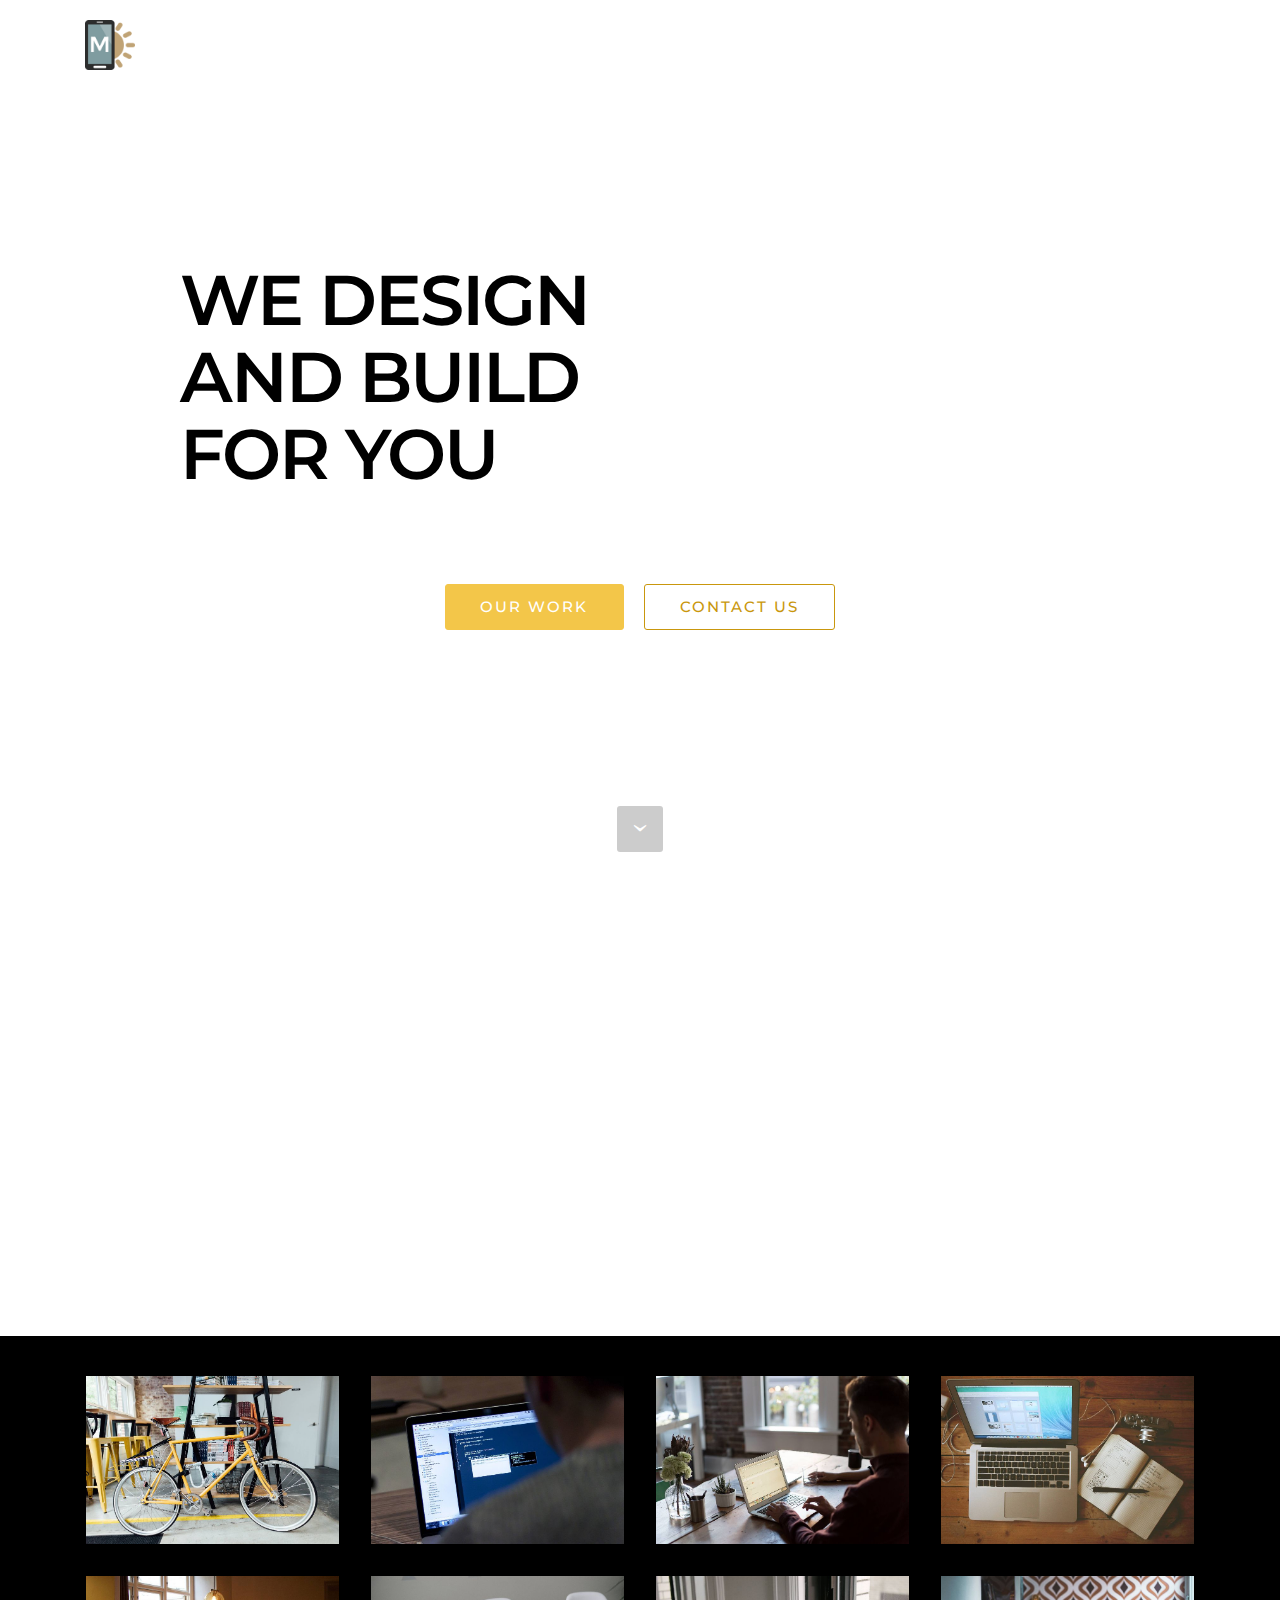
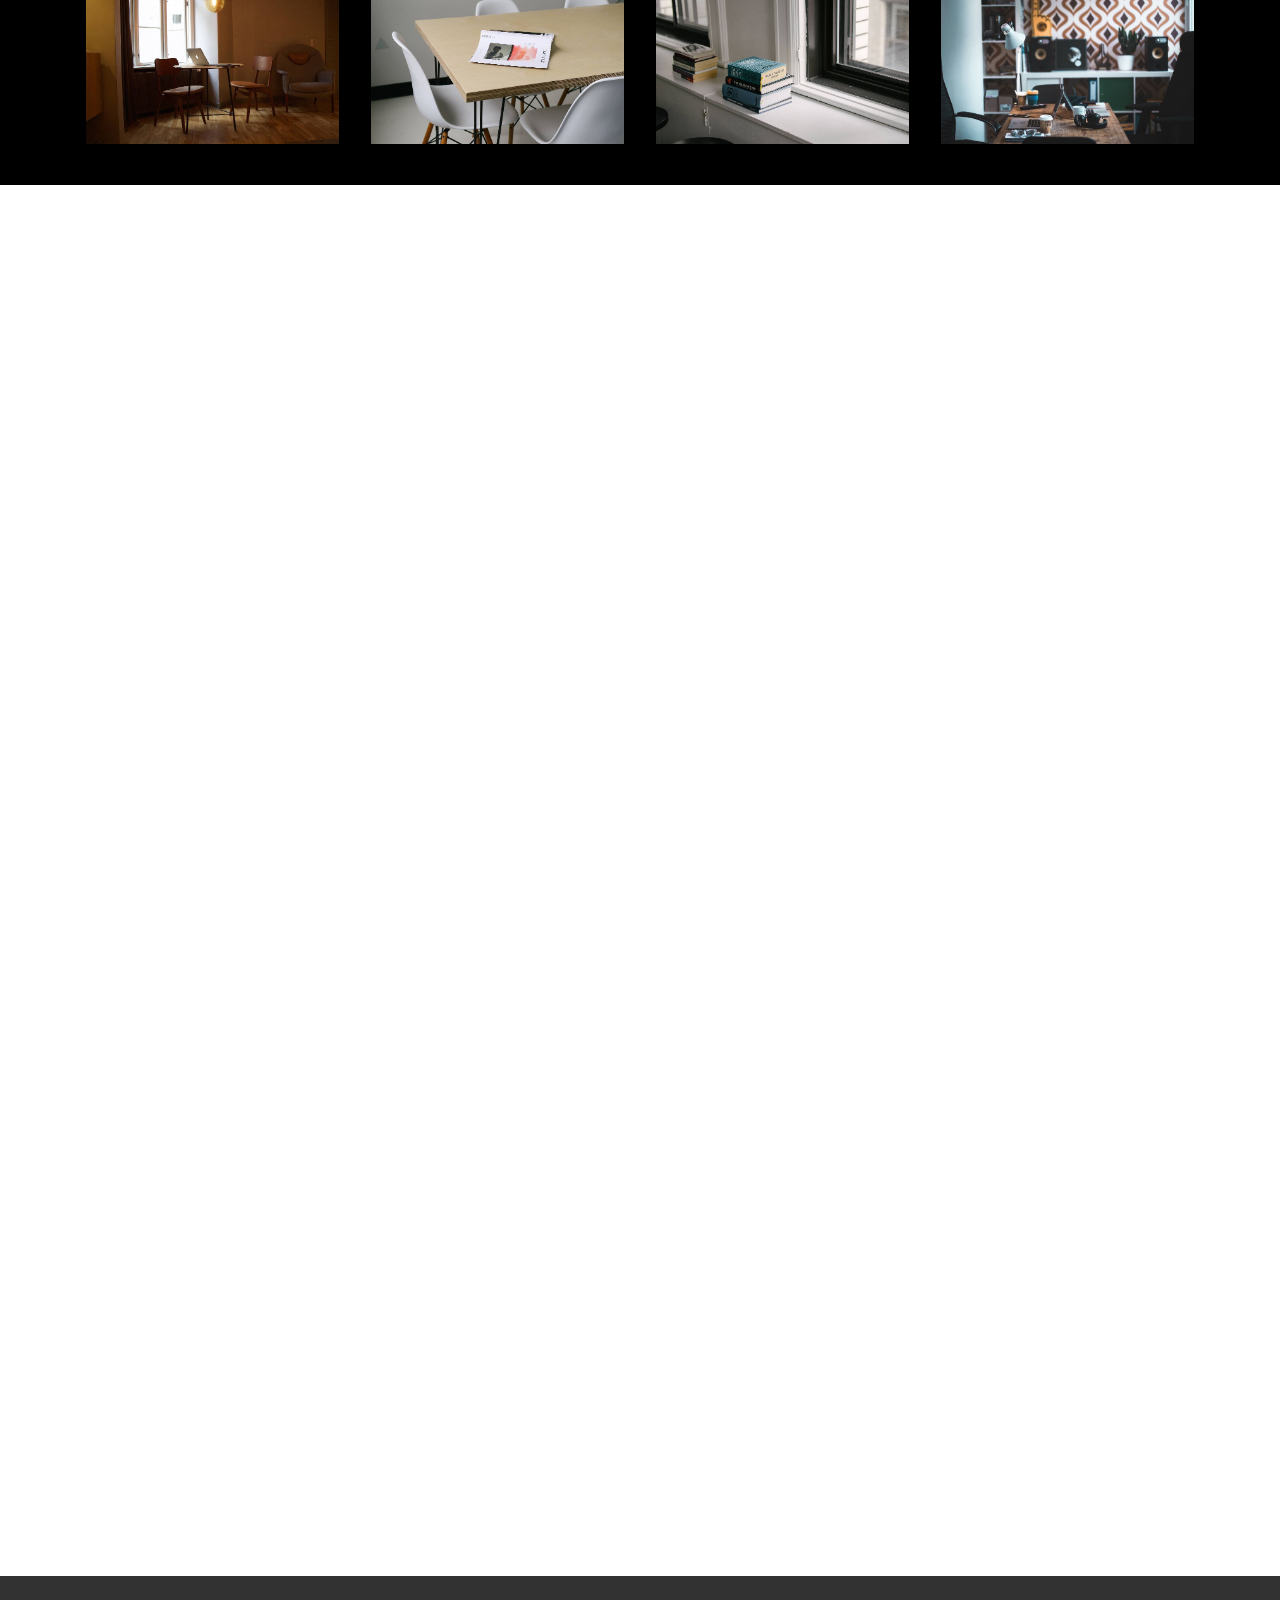
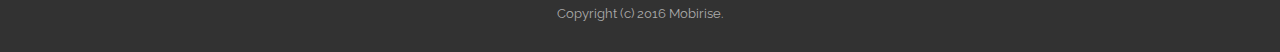
<file: index.html>
<!DOCTYPE html>
<html>
<head>
  <!-- Site made with Mobirise Website Builder v3.12.1, https://mobirise.com -->
  <meta charset="UTF-8">
  <meta http-equiv="X-UA-Compatible" content="IE=edge">
  <meta name="generator" content="Mobirise v3.12.1, mobirise.com">
  <meta name="viewport" content="width=device-width, initial-scale=1">
  <link rel="shortcut icon" href="assets/images/logo.png" type="image/x-icon">
  <meta name="description" content="">
  
  <link rel="stylesheet" href="https://fonts.googleapis.com/css?family=Lora:400,700,400italic,700italic&amp;subset=latin">
  <link rel="stylesheet" href="https://fonts.googleapis.com/css?family=Montserrat:400,700">
  <link rel="stylesheet" href="https://fonts.googleapis.com/css?family=Raleway:100,100i,200,200i,300,300i,400,400i,500,500i,600,600i,700,700i,800,800i,900,900i">
  <link rel="stylesheet" href="assets/bootstrap-material-design-font/css/material.css">
  <link rel="stylesheet" href="assets/et-line-font-plugin/style.css">
  <link rel="stylesheet" href="assets/tether/tether.min.css">
  <link rel="stylesheet" href="assets/bootstrap/css/bootstrap.min.css">
  <link rel="stylesheet" href="assets/dropdown/css/style.css">
  <link rel="stylesheet" href="assets/animate.css/animate.min.css">
  <link rel="stylesheet" href="assets/theme/css/style.css">
  <link rel="stylesheet" href="assets/mobirise-gallery/style.css">
  <link rel="stylesheet" href="assets/mobirise/css/mbr-additional.css" type="text/css">
  
  
  
</head>
<body>
<section id="menu-0">

    <nav class="navbar navbar-dropdown bg-color transparent navbar-fixed-top">
        <div class="container">

            <div class="mbr-table">
                <div class="mbr-table-cell">

                    <div class="navbar-brand">
                        <a href="https://mobirise.com" class="navbar-logo"><img src="assets/images/logo.png" alt="Mobirise"></a>
                        <a class="navbar-caption" href="https://mobirise.com">ARTISAN</a>
                    </div>

                </div>
                <div class="mbr-table-cell">

                    <button class="navbar-toggler pull-xs-right hidden-md-up" type="button" data-toggle="collapse" data-target="#exCollapsingNavbar">
                        <div class="hamburger-icon"></div>
                    </button>

                    <ul class="nav-dropdown collapse pull-xs-right nav navbar-nav navbar-toggleable-sm" id="exCollapsingNavbar"><li class="nav-item"><a class="nav-link link" href="https://mobirise.com/">OVERVIEW</a></li><li class="nav-item dropdown"><a class="nav-link link dropdown-toggle" data-toggle="dropdown-submenu" href="https://mobirise.com/">FEATURES</a><div class="dropdown-menu"><a class="dropdown-item" href="https://mobirise.com/">Mobile friendly</a><a class="dropdown-item" href="https://mobirise.com/">Based on Bootstrap</a><div class="dropdown"><a class="dropdown-item dropdown-toggle" data-toggle="dropdown-submenu" href="https://mobirise.com/">Trendy blocks</a><div class="dropdown-menu dropdown-submenu"><a class="dropdown-item" href="https://mobirise.com/">Image/content slider</a><a class="dropdown-item" href="https://mobirise.com/">Contact forms</a><a class="dropdown-item" href="https://mobirise.com/">Image gallery</a><a class="dropdown-item" href="https://mobirise.com/">Mobile menu</a><a class="dropdown-item" href="https://mobirise.com/">Google maps</a><a class="dropdown-item" href="https://mobirise.com/">Social buttons</a><a class="dropdown-item" href="https://mobirise.com/">Google fonts</a><a class="dropdown-item" href="https://mobirise.com/">Video background</a></div></div><a class="dropdown-item" href="https://mobirise.com/">Host anywhere</a></div></li><li class="nav-item dropdown"><a class="nav-link link dropdown-toggle" data-toggle="dropdown-submenu" href="https://mobirise.com/">HELP</a><div class="dropdown-menu"><a class="dropdown-item" href="http://forums.mobirise.com/">Forum</a><a class="dropdown-item" href="https://mobirise.com/">Tutorials</a><a class="dropdown-item" href="https://mobirise.com/">Contact us</a></div></li><li class="nav-item nav-btn"><a class="nav-link btn btn-white btn-white-outline" href="https://mobirise.com/">CALL US</a></li></ul>
                    <button hidden="" class="navbar-toggler navbar-close" type="button" data-toggle="collapse" data-target="#exCollapsingNavbar">
                        <div class="close-icon"></div>
                    </button>

                </div>
            </div>

        </div>
    </nav>

</section>

<section class="engine"><a rel="external" href="https://mobirise.com">Web Generator</a></section><section class="mbr-section mbr-section-hero mbr-section-full mbr-section-with-arrow mbr-after-navbar" id="header1-1" data-bg-video="https://www.youtube.com/watch?v=uNCr7NdOJgw">

    

    <div class="mbr-table-cell">

        <div class="container">
            <div class="row">
                <div class="mbr-section col-md-10 col-md-offset-1 text-xs-center">

                    <h1 class="mbr-section-title display-1">WE DESIGN<br>AND BUILD<br>FOR YOU<br><br></h1>
                    <p class="mbr-section-lead lead"></p>
                    <div class="mbr-section-btn"><a class="btn btn-lg btn-warning" href="https://mobirise.com">OUR WORK</a> <a class="btn btn-lg btn-warning-outline btn-warning" href="https://mobirise.com">CONTACT US</a></div>
                </div>
            </div>
        </div>
    </div>

    <div class="mbr-arrow mbr-arrow-floating" aria-hidden="true"><a href="#footer1-2"><i class="mbr-arrow-icon"></i></a></div>

</section>

<section class="mbr-cards mbr-section mbr-section-nopadding" id="features4-0" style="background-color: rgb(255, 255, 255);">

    

    <div class="mbr-cards-row row">
        <div class="mbr-cards-col col-xs-12 col-lg-4" style="padding-top: 80px; padding-bottom: 80px;">
            <div class="container">
                <div class="card cart-block">
                    <div class="card-img iconbox"><a href="https://mobirise.com" class="etl-icon icon-tools mbr-iconfont mbr-iconfont-features4" style="color: black;"></a></div>
                    <div class="card-block">
                        <h4 class="card-title">Stand Design</h4>
                        <h5 class="card-subtitle">Bootstrap 4 has been noted</h5>
                        <p class="card-text"></p>
                        
                    </div>
                </div>
            </div>
        </div>
        <div class="mbr-cards-col col-xs-12 col-lg-4" style="padding-top: 80px; padding-bottom: 80px;">
            <div class="container">
                <div class="card cart-block">
                    <div class="card-img iconbox"><a href="https://mobirise.com" class="etl-icon icon-gears mbr-iconfont mbr-iconfont-features4" style="color: black;"></a></div>
                    <div class="card-block">
                        <h4 class="card-title">Stand Building</h4>
                        <h5 class="card-subtitle">One of Bootstrap 4's big points</h5>
                        <p class="card-text">One of Bootstrap 4's big points is responsiveness and Mobirise makes effective use of this by generating highly responsive website for you.</p>
                        
                    </div>
                </div>
          </div>
        </div>
        <div class="mbr-cards-col col-xs-12 col-lg-4" style="padding-top: 80px; padding-bottom: 80px;">
            <div class="container">
                <div class="card cart-block">
                    <div class="card-img iconbox"><a href="https://mobirise.com" class="etl-icon icon-pencil mbr-iconfont mbr-iconfont-features4" style="color: black;"></a></div>
                    <div class="card-block">
                        <h4 class="card-title">Interiors</h4>
                        <h5 class="card-subtitle">Google has a highly exhaustive list of fonts</h5>
                        <p class="card-text">Google has a highly exhaustive list of fonts compiled into its web font platform and Mobirise makes it easy for you to use them on your website easily and freely.</p>
                        
                    </div>
                </div>
            </div>
        </div>
        
        
        
    </div>
</section>

<section class="mbr-gallery mbr-section mbr-section-nopadding mbr-slider-carousel" id="gallery3-2" data-filter="false" style="background-color: rgb(0, 0, 0); padding-top: 1.5rem; padding-bottom: 1.5rem;">
    <!-- Filter -->
    

    <!-- Gallery -->
    <div class="mbr-gallery-row container">
        <div class=" mbr-gallery-layout-default">
            <div>
                <div>
                    <div class="mbr-gallery-item mbr-gallery-item__mobirise3 mbr-gallery-item--p1" data-tags="Awesome" data-video-url="false">
                        <div href="#lb-gallery3-2" data-slide-to="0" data-toggle="modal">
                            
                            

                            <img alt="" src="assets/images/bike-small.jpg">
                            
                            <span class="icon-focus"></span>
                            
                        </div>
                    </div><div class="mbr-gallery-item mbr-gallery-item__mobirise3 mbr-gallery-item--p1" data-tags="Responsive" data-video-url="false">
                        <div href="#lb-gallery3-2" data-slide-to="1" data-toggle="modal">
                            
                            

                            <img alt="" src="assets/images/code-man-small.jpg">
                            
                            <span class="icon-focus"></span>
                            
                        </div>
                    </div><div class="mbr-gallery-item mbr-gallery-item__mobirise3 mbr-gallery-item--p1" data-tags="Creative" data-video-url="false">
                        <div href="#lb-gallery3-2" data-slide-to="2" data-toggle="modal">
                            
                            

                            <img alt="" src="assets/images/coworkers-small.jpg">
                            
                            <span class="icon-focus"></span>
                            
                        </div>
                    </div><div class="mbr-gallery-item mbr-gallery-item__mobirise3 mbr-gallery-item--p1" data-tags="Animated" data-video-url="false">
                        <div href="#lb-gallery3-2" data-slide-to="3" data-toggle="modal">
                            
                            

                            <img alt="" src="assets/images/desktop-small.jpg">
                            
                            <span class="icon-focus"></span>
                            
                        </div>
                    </div><div class="mbr-gallery-item mbr-gallery-item__mobirise3 mbr-gallery-item--p1" data-tags="Awesome" data-video-url="false">
                        <div href="#lb-gallery3-2" data-slide-to="4" data-toggle="modal">
                            
                            

                            <img alt="" src="assets/images/room-laptop-small.jpg">
                            
                            <span class="icon-focus"></span>
                            
                        </div>
                    </div><div class="mbr-gallery-item mbr-gallery-item__mobirise3 mbr-gallery-item--p1" data-tags="Beautiful" data-video-url="false">
                        <div href="#lb-gallery3-2" data-slide-to="5" data-toggle="modal">
                            
                            

                            <img alt="" src="assets/images/table-small.jpg">
                            
                            <span class="icon-focus"></span>
                            
                        </div>
                    </div><div class="mbr-gallery-item mbr-gallery-item__mobirise3 mbr-gallery-item--p1" data-tags="Responsive" data-video-url="false">
                        <div href="#lb-gallery3-2" data-slide-to="6" data-toggle="modal">
                            
                            

                            <img alt="" src="assets/images/windows-books-small.jpg">
                            
                            <span class="icon-focus"></span>
                            
                        </div>
                    </div><div class="mbr-gallery-item mbr-gallery-item__mobirise3 mbr-gallery-item--p1" data-tags="Animated" data-video-url="false">
                        <div href="#lb-gallery3-2" data-slide-to="7" data-toggle="modal">
                            
                            

                            <img alt="" src="assets/images/working-area-small.jpg">
                            
                            <span class="icon-focus"></span>
                            
                        </div>
                    </div>
                </div>
            </div>
            <div class="clearfix"></div>
        </div>
    </div>

    <!-- Lightbox -->
    <div data-app-prevent-settings="" class="mbr-slider modal fade carousel slide" tabindex="-1" data-keyboard="true" data-interval="false" id="lb-gallery3-2">
        <div class="modal-dialog">
            <div class="modal-content">
                <div class="modal-body">
                    <ol class="carousel-indicators">
                        <li data-app-prevent-settings="" data-target="#lb-gallery3-2" class=" active" data-slide-to="0"></li><li data-app-prevent-settings="" data-target="#lb-gallery3-2" data-slide-to="1"></li><li data-app-prevent-settings="" data-target="#lb-gallery3-2" data-slide-to="2"></li><li data-app-prevent-settings="" data-target="#lb-gallery3-2" data-slide-to="3"></li><li data-app-prevent-settings="" data-target="#lb-gallery3-2" data-slide-to="4"></li><li data-app-prevent-settings="" data-target="#lb-gallery3-2" data-slide-to="5"></li><li data-app-prevent-settings="" data-target="#lb-gallery3-2" data-slide-to="6"></li><li data-app-prevent-settings="" data-target="#lb-gallery3-2" data-slide-to="7"></li>
                    </ol>
                    <div class="carousel-inner">
                        <div class="carousel-item active">
                            <img alt="" src="assets/images/bike.jpg">
                        </div><div class="carousel-item">
                            <img alt="" src="assets/images/code-man.jpg">
                        </div><div class="carousel-item">
                            <img alt="" src="assets/images/coworkers.jpg">
                        </div><div class="carousel-item">
                            <img alt="" src="assets/images/desktop.jpg">
                        </div><div class="carousel-item">
                            <img alt="" src="assets/images/room-laptop.jpg">
                        </div><div class="carousel-item">
                            <img alt="" src="assets/images/table.jpg">
                        </div><div class="carousel-item">
                            <img alt="" src="assets/images/windows-books.jpg">
                        </div><div class="carousel-item">
                            <img alt="" src="assets/images/working-area.jpg">
                        </div>
                    </div>
                    <a class="left carousel-control" role="button" data-slide="prev" href="#lb-gallery3-2">
                        <span class="icon-prev" aria-hidden="true"></span>
                        <span class="sr-only">Previous</span>
                    </a>
                    <a class="right carousel-control" role="button" data-slide="next" href="#lb-gallery3-2">
                        <span class="icon-next" aria-hidden="true"></span>
                        <span class="sr-only">Next</span>
                    </a>

                    <a class="close" href="#" role="button" data-dismiss="modal">
                        <span aria-hidden="true">×</span>
                        <span class="sr-only">Close</span>
                    </a>
                </div>
            </div>
        </div>
    </div>
</section>

<section class="mbr-section" id="testimonials1-4" style="background-color: rgb(255, 255, 255); padding-top: 120px; padding-bottom: 120px;">

    

        <div class="mbr-section mbr-section__container mbr-section__container--middle">
            <div class="container">
                <div class="row">
                    <div class="col-xs-12 text-xs-center">
                        <h3 class="mbr-section-title display-2">WHAT OUR CLIENTS SAY</h3>
                        <small class="mbr-section-subtitle">Shape your future web project with sharp design and refine coded functions.</small>
                    </div>
                </div>
            </div>
        </div>


    <div class="mbr-testimonials mbr-section mbr-section-nopadding">
        <div class="container">
            <div class="row">

                <div class="col-xs-12 col-lg-4">

                    <div class="mbr-testimonial card mbr-testimonial-lg">
                        <div class="card-block"></div>
                        <div class="mbr-author card-footer">
                            <div class="mbr-author-img"><img src="assets/images/face3.jpg" class="img-circle"></div>
                            <div class="mbr-author-name">Abanoub S.</div>
                            <small class="mbr-author-desc">User</small>
                        </div>
                    </div>
                </div><div class="col-xs-12 col-lg-4">

                    <div class="mbr-testimonial card mbr-testimonial-lg">
                        <div class="card-block">Artisans have</div>
                        <div class="mbr-author card-footer">
                            <div class="mbr-author-img"><img src="assets/images/face1.jpg" class="img-circle"></div>
                            <div class="mbr-author-name">Suffian A.</div>
                            <small class="mbr-author-desc">User</small>
                        </div>
                    </div>
                </div><div class="col-xs-12 col-lg-4">

                    <div class="mbr-testimonial card mbr-testimonial-lg">
                        <div class="card-block"></div>
                        <div class="mbr-author card-footer">
                            <div class="mbr-author-img"><img src="assets/images/face2.jpg" class="img-circle"></div>
                            <div class="mbr-author-name">Jhollman C.</div>
                            <small class="mbr-author-desc">User</small>
                        </div>
                    </div>
                </div>

            </div>

        </div>

    </div>

</section>

<section class="mbr-section" id="form1-3" style="background-color: rgb(255, 255, 255); padding-top: 120px; padding-bottom: 120px;">
    
    <div class="mbr-section mbr-section__container mbr-section__container--middle">
        <div class="container">
            <div class="row">
                <div class="col-xs-12 text-xs-center">
                    <h3 class="mbr-section-title display-2">CONTACT US</h3>
                    <small class="mbr-section-subtitle"><span style="font-style: normal;">Contact us for a quote and we will get back to you!</span></small>
                </div>
            </div>
        </div>
    </div>
    <div class="mbr-section mbr-section-nopadding">
        <div class="container">
            <div class="row">
                <div class="col-xs-12 col-lg-10 col-lg-offset-1" data-form-type="formoid">


                    <div data-form-alert="true">
                        <div hidden="" data-form-alert-success="true" class="alert alert-form alert-success text-xs-center">Thanks for filling out form!</div>
                    </div>


                    <form action="https://mobirise.com/" method="post" data-form-title="CONTACT US">

                        <input type="hidden" value="MP+sHM/r5xBmlOhjJzyEyw3p7tQV8T0+SACsHpWk4VvDo1ElQxrUA/RPULMHVemU7673g6zAW8a0Seu5uV+37LTIBd1Hk3h3/7CaUU90wPXxoQQdQ7Xy+6CQonhqTSoz" data-form-email="true">

                        <div class="row row-sm-offset">

                            <div class="col-xs-12 col-md-4">
                                <div class="form-group">
                                    <label class="form-control-label" for="form1-3-name">Name<span class="form-asterisk">*</span></label>
                                    <input type="text" class="form-control" name="name" required="" data-form-field="Name" id="form1-3-name">
                                </div>
                            </div>

                            <div class="col-xs-12 col-md-4">
                                <div class="form-group">
                                    <label class="form-control-label" for="form1-3-email">Email<span class="form-asterisk">*</span></label>
                                    <input type="email" class="form-control" name="email" required="" data-form-field="Email" id="form1-3-email">
                                </div>
                            </div>

                            <div class="col-xs-12 col-md-4">
                                <div class="form-group">
                                    <label class="form-control-label" for="form1-3-phone">Phone</label>
                                    <input type="tel" class="form-control" name="phone" data-form-field="Phone" id="form1-3-phone">
                                </div>
                            </div>

                        </div>

                        <div class="form-group">
                            <label class="form-control-label" for="form1-3-message">Message</label>
                            <textarea class="form-control" name="message" rows="7" data-form-field="Message" id="form1-3-message"></textarea>
                        </div>

                        <div><button type="submit" class="btn btn-primary">CONTACT US</button></div>

                    </form>
                </div>
            </div>
        </div>
    </div>
</section>

<footer class="mbr-small-footer mbr-section mbr-section-nopadding" id="footer1-2" style="background-color: rgb(50, 50, 50); padding-top: 1.75rem; padding-bottom: 1.75rem;">
    
    <div class="container">
        <p class="text-xs-center">Copyright (c) 2016 Mobirise.</p>
    </div>
</footer>


  <script src="assets/web/assets/jquery/jquery.min.js"></script>
  <script src="assets/tether/tether.min.js"></script>
  <script src="assets/bootstrap/js/bootstrap.min.js"></script>
  <script src="assets/smooth-scroll/smooth-scroll.js"></script>
  <script src="assets/dropdown/js/script.min.js"></script>
  <script src="assets/touch-swipe/jquery.touch-swipe.min.js"></script>
  <script src="assets/viewport-checker/jquery.viewportchecker.js"></script>
  <script src="assets/jquery-mb-ytplayer/jquery.mb.ytplayer.min.js"></script>
  <script src="assets/masonry/masonry.pkgd.min.js"></script>
  <script src="assets/imagesloaded/imagesloaded.pkgd.min.js"></script>
  <script src="assets/bootstrap-carousel-swipe/bootstrap-carousel-swipe.js"></script>
  <script src="assets/theme/js/script.js"></script>
  <script src="assets/mobirise-gallery/player.min.js"></script>
  <script src="assets/mobirise-gallery/script.js"></script>
  <script src="assets/formoid/formoid.min.js"></script>
  
  
  <input name="animation" type="hidden">
  </body>
</html>
</file>
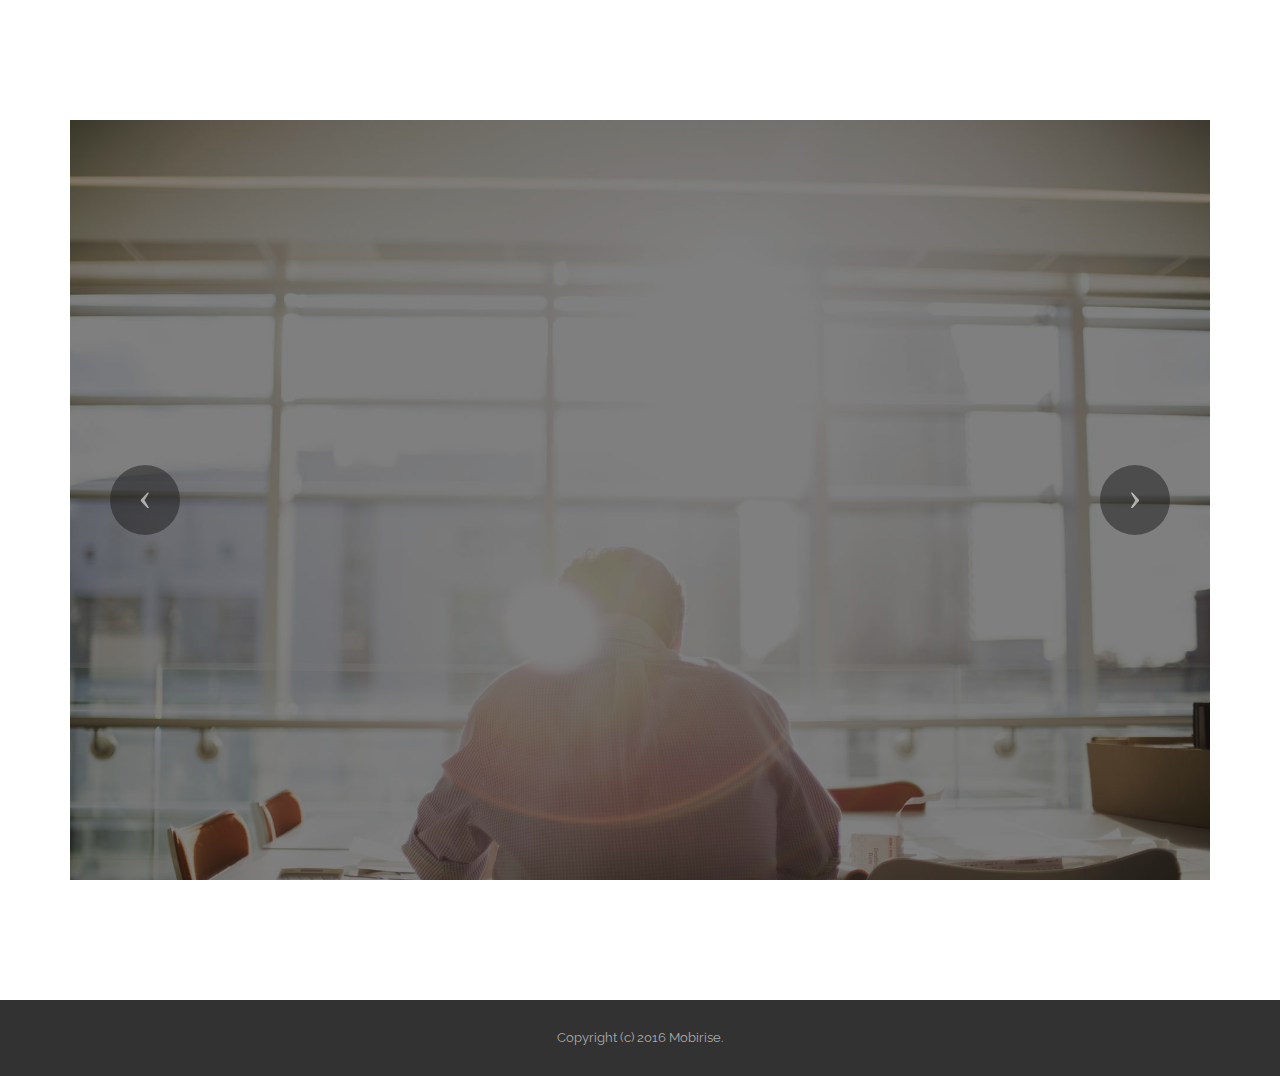
<file: page1.html>
<!DOCTYPE html>
<html>
<head>
  <!-- Site made with Mobirise Website Builder v3.12.1, https://mobirise.com -->
  <meta charset="UTF-8">
  <meta http-equiv="X-UA-Compatible" content="IE=edge">
  <meta name="generator" content="Mobirise v3.12.1, mobirise.com">
  <meta name="viewport" content="width=device-width, initial-scale=1">
  <link rel="shortcut icon" href="assets/images/logo.png" type="image/x-icon">
  <meta name="description" content="Website Builder Description">
  <title>Website Builder Title</title>
  <link rel="stylesheet" href="https://fonts.googleapis.com/css?family=Lora:400,700,400italic,700italic&amp;subset=latin">
  <link rel="stylesheet" href="https://fonts.googleapis.com/css?family=Montserrat:400,700">
  <link rel="stylesheet" href="https://fonts.googleapis.com/css?family=Raleway:100,100i,200,200i,300,300i,400,400i,500,500i,600,600i,700,700i,800,800i,900,900i">
  <link rel="stylesheet" href="assets/bootstrap-material-design-font/css/material.css">
  <link rel="stylesheet" href="assets/tether/tether.min.css">
  <link rel="stylesheet" href="assets/bootstrap/css/bootstrap.min.css">
  <link rel="stylesheet" href="assets/animate.css/animate.min.css">
  <link rel="stylesheet" href="assets/theme/css/style.css">
  <link rel="stylesheet" href="assets/mobirise/css/mbr-additional.css" type="text/css">
  
  
  
</head>
<body>
<section class="mbr-slider mbr-section mbr-section__container carousel slide mbr-section-nopadding" data-ride="carousel" data-keyboard="false" data-wrap="true" data-pause="false" data-interval="5000" id="slider3-9" style="background-color: rgb(255, 255, 255);">
    <div class=" container boxed-slider" style="padding-top: 120px; padding-bottom: 120px;">
        <div>
            <div>
                
                <div class="carousel-inner" role="listbox">
                    <div class="mbr-section mbr-section-hero carousel-item dark center active" data-bg-video-slide="false">
                        <div class="mbr-table-cell">
                            <div class="mbr-overlay"></div>
                            <div class="container-slide">
                                <img src="assets/images/man-back.jpg">
                                <div class="row">
                                    <div class="col-md-8 col-md-offset-2 text-xs-center">
                                        
                                        

                                        
                                    </div>
                                </div>
                            </div>
                        </div>
                    </div><div class="mbr-section mbr-section-hero carousel-item dark center" data-bg-video-slide="false">
                        <div class="mbr-table-cell">
                            
                            <div class="container-slide">
                                <img src="assets/images/bridge.jpg">
                                <div class="row">
                                    <div class="col-md-8 col-md-offset-1">
                                        
                                        

                                        
                                    </div>
                                </div>
                            </div>
                        </div>
                    </div><div class="mbr-section mbr-section-hero carousel-item dark center" data-bg-video-slide="false">
                        <div class="mbr-table-cell">
                            <div class="mbr-overlay"></div>
                            <div class="container-slide">
                                <img src="assets/images/sparklers.jpg">
                                <div class="row">
                                    <div class="col-md-8 col-md-offset-3 text-xs-right">
                                        
                                        

                                        
                                    </div>
                                </div>
                            </div>
                        </div>
                    </div>
                </div>

                <a data-app-prevent-settings="" class="left carousel-control" role="button" data-slide="prev" href="#slider3-9">
                    <span class="icon-prev" aria-hidden="true"></span>
                    <span class="sr-only">Previous</span>
                </a>
                <a data-app-prevent-settings="" class="right carousel-control" role="button" data-slide="next" href="#slider3-9">
                    <span class="icon-next" aria-hidden="true"></span>
                    <span class="sr-only">Next</span>
                </a>
            </div>
        </div>
    </div>
</section>

<section class="engine"><a rel="external" href="https://mobirise.com">https://mobirise.com/</a></section><footer class="mbr-small-footer mbr-section mbr-section-nopadding" id="footer1-8" style="background-color: rgb(50, 50, 50); padding-top: 1.75rem; padding-bottom: 1.75rem;">
    
    <div class="container">
        <p class="text-xs-center">Copyright (c) 2016 Mobirise.</p>
    </div>
</footer>


  <script src="assets/web/assets/jquery/jquery.min.js"></script>
  <script src="assets/tether/tether.min.js"></script>
  <script src="assets/bootstrap/js/bootstrap.min.js"></script>
  <script src="assets/smooth-scroll/smooth-scroll.js"></script>
  <script src="assets/viewport-checker/jquery.viewportchecker.js"></script>
  <script src="assets/bootstrap-carousel-swipe/bootstrap-carousel-swipe.js"></script>
  <script src="assets/theme/js/script.js"></script>
  
  
  <input name="animation" type="hidden">
  </body>
</html>
</file>
<file: assets/bootstrap-material-design-font/css/material.css>
@font-face {
  font-family: 'Material-Design-Icons';
  src: url('../fonts/Material-Design-Icons.eot?3ocs8m');
  src: url('../fonts/Material-Design-Icons.eot?#iefix3ocs8m') format('embedded-opentype'), url('../fonts/Material-Design-Icons.woff?3ocs8m') format('woff'), url('../fonts/Material-Design-Icons.ttf?3ocs8m') format('truetype'), url('../fonts/Material-Design-Icons.svg?3ocs8m#Material-Design-Icons') format('svg');
  font-weight: normal;
  font-style: normal;
}
[class^="mdi-"],
[class*="mdi-"] {
  speak: none;
  display: inline-block;
  font-style: normal;
  font-variant:normal;
  font-weight:normal;
  /*font-size:24px;*/
  line-height:1;
  font-family:'Material-Design-Icons' !important;
  text-rendering: auto;
  
  -webkit-font-smoothing: antialiased;
  -moz-osx-font-smoothing: grayscale;
  -webkit-transform: translate(0, 0);
      -ms-transform: translate(0, 0);
          transform: translate(0, 0);
}
[class^="mdi-"]:before,
[class*="mdi-"]:before {
  display: inline-block;
  speak: none;
  text-decoration: inherit;
}
[class^="mdi-"].pull-left,
[class*="mdi-"].pull-left {
  margin-right: .3em;
}
[class^="mdi-"].pull-right,
[class*="mdi-"].pull-right {
  margin-left: .3em;
}
[class^="mdi-"].mdi-lg:before,
[class*="mdi-"].mdi-lg:before,
[class^="mdi-"].mdi-lg:after,
[class*="mdi-"].mdi-lg:after {
  font-size: 1.33333333em;
  line-height: 0.75em;
  vertical-align: -15%;
}
[class^="mdi-"].mdi-2x:before,
[class*="mdi-"].mdi-2x:before,
[class^="mdi-"].mdi-2x:after,
[class*="mdi-"].mdi-2x:after {
  font-size: 2em;
}
[class^="mdi-"].mdi-3x:before,
[class*="mdi-"].mdi-3x:before,
[class^="mdi-"].mdi-3x:after,
[class*="mdi-"].mdi-3x:after {
  font-size: 3em;
}
[class^="mdi-"].mdi-4x:before,
[class*="mdi-"].mdi-4x:before,
[class^="mdi-"].mdi-4x:after,
[class*="mdi-"].mdi-4x:after {
  font-size: 4em;
}
[class^="mdi-"].mdi-5x:before,
[class*="mdi-"].mdi-5x:before,
[class^="mdi-"].mdi-5x:after,
[class*="mdi-"].mdi-5x:after {
  font-size: 5em;
}
[class^="mdi-device-signal-cellular-"]:after,
[class^="mdi-device-battery-"]:after,
[class^="mdi-device-battery-charging-"]:after,
[class^="mdi-device-signal-cellular-connected-no-internet-"]:after,
[class^="mdi-device-signal-wifi-"]:after,
[class^="mdi-device-signal-wifi-statusbar-not-connected"]:after,
.mdi-device-network-wifi:after {
  opacity: .3;
  position: absolute;
  left: 0;
  top: 0;
  z-index: 1;
  display: inline-block;
  speak: none;
  text-decoration: inherit;
}
[class^="mdi-device-signal-cellular-"]:after {
  content: "\e758";
}
[class^="mdi-device-battery-"]:after {
  content: "\e735";
}
[class^="mdi-device-battery-charging-"]:after {
  content: "\e733";
}
[class^="mdi-device-signal-cellular-connected-no-internet-"]:after {
  content: "\e75d";
}
[class^="mdi-device-signal-wifi-"]:after,
.mdi-device-network-wifi:after {
  content: "\e765";
}
[class^="mdi-device-signal-wifi-statusbasr-not-connected"]:after {
  content: "\e8f7";
}
.mdi-device-signal-cellular-off:after,
.mdi-device-signal-cellular-null:after,
.mdi-device-signal-cellular-no-sim:after,
.mdi-device-signal-wifi-off:after,
.mdi-device-signal-wifi-4-bar:after,
.mdi-device-signal-cellular-4-bar:after,
.mdi-device-battery-alert:after,
.mdi-device-signal-cellular-connected-no-internet-4-bar:after,
.mdi-device-battery-std:after,
.mdi-device-battery-full .mdi-device-battery-unknown:after {
  content: "";
}
.mdi-fw {
  width: 1.28571429em;
  text-align: center;
}
.mdi-ul {
  padding-left: 0;
  margin-left: 2.14285714em;
  list-style-type: none;
}
.mdi-ul > li {
  position: relative;
}
.mdi-li {
  position: absolute;
  left: -2.14285714em;
  width: 2.14285714em;
  top: 0.14285714em;
  text-align: center;
}
.mdi-li.mdi-lg {
  left: -1.85714286em;
}
.mdi-border {
  padding: .2em .25em .15em;
  border: solid 0.08em #eeeeee;
  border-radius: .1em;
}
.mdi-spin {
  -webkit-animation: mdi-spin 2s infinite linear;
  animation: mdi-spin 2s infinite linear;
  -webkit-transform-origin: 50% 50%;
  -ms-transform-origin: 50% 50%;
      transform-origin: 50% 50%;
}
.mdi-pulse {
  -webkit-animation: mdi-spin 1s steps(8) infinite;
  animation: mdi-spin 1s steps(8) infinite;
  -webkit-transform-origin: 50% 50%;
  -ms-transform-origin: 50% 50%;
      transform-origin: 50% 50%;
}
@-webkit-keyframes mdi-spin {
  0% {
    -webkit-transform: rotate(0deg);
    transform: rotate(0deg);
  }
  100% {
    -webkit-transform: rotate(359deg);
    transform: rotate(359deg);
  }
}
@keyframes mdi-spin {
  0% {
    -webkit-transform: rotate(0deg);
    transform: rotate(0deg);
  }
  100% {
    -webkit-transform: rotate(359deg);
    transform: rotate(359deg);
  }
}
.mdi-rotate-90 {
  filter: progid:DXImageTransform.Microsoft.BasicImage(rotation=1);
  -webkit-transform: rotate(90deg);
  -ms-transform: rotate(90deg);
  transform: rotate(90deg);
}
.mdi-rotate-180 {
  filter: progid:DXImageTransform.Microsoft.BasicImage(rotation=2);
  -webkit-transform: rotate(180deg);
  -ms-transform: rotate(180deg);
  transform: rotate(180deg);
}
.mdi-rotate-270 {
  filter: progid:DXImageTransform.Microsoft.BasicImage(rotation=3);
  -webkit-transform: rotate(270deg);
  -ms-transform: rotate(270deg);
  transform: rotate(270deg);
}
.mdi-flip-horizontal {
  filter: progid:DXImageTransform.Microsoft.BasicImage(rotation=0, mirror=1);
  -webkit-transform: scale(-1, 1);
  -ms-transform: scale(-1, 1);
  transform: scale(-1, 1);
}
.mdi-flip-vertical {
  filter: progid:DXImageTransform.Microsoft.BasicImage(rotation=2, mirror=1);
  -webkit-transform: scale(1, -1);
  -ms-transform: scale(1, -1);
  transform: scale(1, -1);
}
:root .mdi-rotate-90,
:root .mdi-rotate-180,
:root .mdi-rotate-270,
:root .mdi-flip-horizontal,
:root .mdi-flip-vertical {
  -webkit-filter: none;
          filter: none;
}
.mdi-stack {
  position: relative;
  display: inline-block;
  width: 2em;
  height: 2em;
  line-height: 2em;
  vertical-align: middle;
}
.mdi-stack-1x,
.mdi-stack-2x {
  position: absolute;
  left: 0;
  width: 100%;
  text-align: center;
}
.mdi-stack-1x {
  line-height: inherit;
}
.mdi-stack-2x {
  font-size: 2em;
}
.mdi-inverse {
  color: #ffffff;
}
/* Start Icons */
.mdi-action-3d-rotation:before {
  content: "\e600";
}
.mdi-action-accessibility:before {
  content: "\e601";
}
.mdi-action-account-balance-wallet:before {
  content: "\e602";
}
.mdi-action-account-balance:before {
  content: "\e603";
}
.mdi-action-account-box:before {
  content: "\e604";
}
.mdi-action-account-child:before {
  content: "\e605";
}
.mdi-action-account-circle:before {
  content: "\e606";
}
.mdi-action-add-shopping-cart:before {
  content: "\e607";
}
.mdi-action-alarm-add:before {
  content: "\e608";
}
.mdi-action-alarm-off:before {
  content: "\e609";
}
.mdi-action-alarm-on:before {
  content: "\e60a";
}
.mdi-action-alarm:before {
  content: "\e60b";
}
.mdi-action-android:before {
  content: "\e60c";
}
.mdi-action-announcement:before {
  content: "\e60d";
}
.mdi-action-aspect-ratio:before {
  content: "\e60e";
}
.mdi-action-assessment:before {
  content: "\e60f";
}
.mdi-action-assignment-ind:before {
  content: "\e610";
}
.mdi-action-assignment-late:before {
  content: "\e611";
}
.mdi-action-assignment-return:before {
  content: "\e612";
}
.mdi-action-assignment-returned:before {
  content: "\e613";
}
.mdi-action-assignment-turned-in:before {
  content: "\e614";
}
.mdi-action-assignment:before {
  content: "\e615";
}
.mdi-action-autorenew:before {
  content: "\e616";
}
.mdi-action-backup:before {
  content: "\e617";
}
.mdi-action-book:before {
  content: "\e618";
}
.mdi-action-bookmark-outline:before {
  content: "\e619";
}
.mdi-action-bookmark:before {
  content: "\e61a";
}
.mdi-action-bug-report:before {
  content: "\e61b";
}
.mdi-action-cached:before {
  content: "\e61c";
}
.mdi-action-check-circle:before {
  content: "\e61d";
}
.mdi-action-class:before {
  content: "\e61e";
}
.mdi-action-credit-card:before {
  content: "\e61f";
}
.mdi-action-dashboard:before {
  content: "\e620";
}
.mdi-action-delete:before {
  content: "\e621";
}
.mdi-action-description:before {
  content: "\e622";
}
.mdi-action-dns:before {
  content: "\e623";
}
.mdi-action-done-all:before {
  content: "\e624";
}
.mdi-action-done:before {
  content: "\e625";
}
.mdi-action-event:before {
  content: "\e626";
}
.mdi-action-exit-to-app:before {
  content: "\e627";
}
.mdi-action-explore:before {
  content: "\e628";
}
.mdi-action-extension:before {
  content: "\e629";
}
.mdi-action-face-unlock:before {
  content: "\e62a";
}
.mdi-action-favorite-outline:before {
  content: "\e62b";
}
.mdi-action-favorite:before {
  content: "\e62c";
}
.mdi-action-find-in-page:before {
  content: "\e62d";
}
.mdi-action-find-replace:before {
  content: "\e62e";
}
.mdi-action-flip-to-back:before {
  content: "\e62f";
}
.mdi-action-flip-to-front:before {
  content: "\e630";
}
.mdi-action-get-app:before {
  content: "\e631";
}
.mdi-action-grade:before {
  content: "\e632";
}
.mdi-action-group-work:before {
  content: "\e633";
}
.mdi-action-help:before {
  content: "\e634";
}
.mdi-action-highlight-remove:before {
  content: "\e635";
}
.mdi-action-history:before {
  content: "\e636";
}
.mdi-action-home:before {
  content: "\e637";
}
.mdi-action-https:before {
  content: "\e638";
}
.mdi-action-info-outline:before {
  content: "\e639";
}
.mdi-action-info:before {
  content: "\e63a";
}
.mdi-action-input:before {
  content: "\e63b";
}
.mdi-action-invert-colors:before {
  content: "\e63c";
}
.mdi-action-label-outline:before {
  content: "\e63d";
}
.mdi-action-label:before {
  content: "\e63e";
}
.mdi-action-language:before {
  content: "\e63f";
}
.mdi-action-launch:before {
  content: "\e640";
}
.mdi-action-list:before {
  content: "\e641";
}
.mdi-action-lock-open:before {
  content: "\e642";
}
.mdi-action-lock-outline:before {
  content: "\e643";
}
.mdi-action-lock:before {
  content: "\e644";
}
.mdi-action-loyalty:before {
  content: "\e645";
}
.mdi-action-markunread-mailbox:before {
  content: "\e646";
}
.mdi-action-note-add:before {
  content: "\e647";
}
.mdi-action-open-in-browser:before {
  content: "\e648";
}
.mdi-action-open-in-new:before {
  content: "\e649";
}
.mdi-action-open-with:before {
  content: "\e64a";
}
.mdi-action-pageview:before {
  content: "\e64b";
}
.mdi-action-payment:before {
  content: "\e64c";
}
.mdi-action-perm-camera-mic:before {
  content: "\e64d";
}
.mdi-action-perm-contact-cal:before {
  content: "\e64e";
}
.mdi-action-perm-data-setting:before {
  content: "\e64f";
}
.mdi-action-perm-device-info:before {
  content: "\e650";
}
.mdi-action-perm-identity:before {
  content: "\e651";
}
.mdi-action-perm-media:before {
  content: "\e652";
}
.mdi-action-perm-phone-msg:before {
  content: "\e653";
}
.mdi-action-perm-scan-wifi:before {
  content: "\e654";
}
.mdi-action-picture-in-picture:before {
  content: "\e655";
}
.mdi-action-polymer:before {
  content: "\e656";
}
.mdi-action-print:before {
  content: "\e657";
}
.mdi-action-query-builder:before {
  content: "\e658";
}
.mdi-action-question-answer:before {
  content: "\e659";
}
.mdi-action-receipt:before {
  content: "\e65a";
}
.mdi-action-redeem:before {
  content: "\e65b";
}
.mdi-action-reorder:before {
  content: "\e65c";
}
.mdi-action-report-problem:before {
  content: "\e65d";
}
.mdi-action-restore:before {
  content: "\e65e";
}
.mdi-action-room:before {
  content: "\e65f";
}
.mdi-action-schedule:before {
  content: "\e660";
}
.mdi-action-search:before {
  content: "\e661";
}
.mdi-action-settings-applications:before {
  content: "\e662";
}
.mdi-action-settings-backup-restore:before {
  content: "\e663";
}
.mdi-action-settings-bluetooth:before {
  content: "\e664";
}
.mdi-action-settings-cell:before {
  content: "\e665";
}
.mdi-action-settings-display:before {
  content: "\e666";
}
.mdi-action-settings-ethernet:before {
  content: "\e667";
}
.mdi-action-settings-input-antenna:before {
  content: "\e668";
}
.mdi-action-settings-input-component:before {
  content: "\e669";
}
.mdi-action-settings-input-composite:before {
  content: "\e66a";
}
.mdi-action-settings-input-hdmi:before {
  content: "\e66b";
}
.mdi-action-settings-input-svideo:before {
  content: "\e66c";
}
.mdi-action-settings-overscan:before {
  content: "\e66d";
}
.mdi-action-settings-phone:before {
  content: "\e66e";
}
.mdi-action-settings-power:before {
  content: "\e66f";
}
.mdi-action-settings-remote:before {
  content: "\e670";
}
.mdi-action-settings-voice:before {
  content: "\e671";
}
.mdi-action-settings:before {
  content: "\e672";
}
.mdi-action-shop-two:before {
  content: "\e673";
}
.mdi-action-shop:before {
  content: "\e674";
}
.mdi-action-shopping-basket:before {
  content: "\e675";
}
.mdi-action-shopping-cart:before {
  content: "\e676";
}
.mdi-action-speaker-notes:before {
  content: "\e677";
}
.mdi-action-spellcheck:before {
  content: "\e678";
}
.mdi-action-star-rate:before {
  content: "\e679";
}
.mdi-action-stars:before {
  content: "\e67a";
}
.mdi-action-store:before {
  content: "\e67b";
}
.mdi-action-subject:before {
  content: "\e67c";
}
.mdi-action-supervisor-account:before {
  content: "\e67d";
}
.mdi-action-swap-horiz:before {
  content: "\e67e";
}
.mdi-action-swap-vert-circle:before {
  content: "\e67f";
}
.mdi-action-swap-vert:before {
  content: "\e680";
}
.mdi-action-system-update-tv:before {
  content: "\e681";
}
.mdi-action-tab-unselected:before {
  content: "\e682";
}
.mdi-action-tab:before {
  content: "\e683";
}
.mdi-action-theaters:before {
  content: "\e684";
}
.mdi-action-thumb-down:before {
  content: "\e685";
}
.mdi-action-thumb-up:before {
  content: "\e686";
}
.mdi-action-thumbs-up-down:before {
  content: "\e687";
}
.mdi-action-toc:before {
  content: "\e688";
}
.mdi-action-today:before {
  content: "\e689";
}
.mdi-action-track-changes:before {
  content: "\e68a";
}
.mdi-action-translate:before {
  content: "\e68b";
}
.mdi-action-trending-down:before {
  content: "\e68c";
}
.mdi-action-trending-neutral:before {
  content: "\e68d";
}
.mdi-action-trending-up:before {
  content: "\e68e";
}
.mdi-action-turned-in-not:before {
  content: "\e68f";
}
.mdi-action-turned-in:before {
  content: "\e690";
}
.mdi-action-verified-user:before {
  content: "\e691";
}
.mdi-action-view-agenda:before {
  content: "\e692";
}
.mdi-action-view-array:before {
  content: "\e693";
}
.mdi-action-view-carousel:before {
  content: "\e694";
}
.mdi-action-view-column:before {
  content: "\e695";
}
.mdi-action-view-day:before {
  content: "\e696";
}
.mdi-action-view-headline:before {
  content: "\e697";
}
.mdi-action-view-list:before {
  content: "\e698";
}
.mdi-action-view-module:before {
  content: "\e699";
}
.mdi-action-view-quilt:before {
  content: "\e69a";
}
.mdi-action-view-stream:before {
  content: "\e69b";
}
.mdi-action-view-week:before {
  content: "\e69c";
}
.mdi-action-visibility-off:before {
  content: "\e69d";
}
.mdi-action-visibility:before {
  content: "\e69e";
}
.mdi-action-wallet-giftcard:before {
  content: "\e69f";
}
.mdi-action-wallet-membership:before {
  content: "\e6a0";
}
.mdi-action-wallet-travel:before {
  content: "\e6a1";
}
.mdi-action-work:before {
  content: "\e6a2";
}
.mdi-alert-error:before {
  content: "\e6a3";
}
.mdi-alert-warning:before {
  content: "\e6a4";
}
.mdi-av-album:before {
  content: "\e6a5";
}
.mdi-av-closed-caption:before {
  content: "\e6a6";
}
.mdi-av-equalizer:before {
  content: "\e6a7";
}
.mdi-av-explicit:before {
  content: "\e6a8";
}
.mdi-av-fast-forward:before {
  content: "\e6a9";
}
.mdi-av-fast-rewind:before {
  content: "\e6aa";
}
.mdi-av-games:before {
  content: "\e6ab";
}
.mdi-av-hearing:before {
  content: "\e6ac";
}
.mdi-av-high-quality:before {
  content: "\e6ad";
}
.mdi-av-loop:before {
  content: "\e6ae";
}
.mdi-av-mic-none:before {
  content: "\e6af";
}
.mdi-av-mic-off:before {
  content: "\e6b0";
}
.mdi-av-mic:before {
  content: "\e6b1";
}
.mdi-av-movie:before {
  content: "\e6b2";
}
.mdi-av-my-library-add:before {
  content: "\e6b3";
}
.mdi-av-my-library-books:before {
  content: "\e6b4";
}
.mdi-av-my-library-music:before {
  content: "\e6b5";
}
.mdi-av-new-releases:before {
  content: "\e6b6";
}
.mdi-av-not-interested:before {
  content: "\e6b7";
}
.mdi-av-pause-circle-fill:before {
  content: "\e6b8";
}
.mdi-av-pause-circle-outline:before {
  content: "\e6b9";
}
.mdi-av-pause:before {
  content: "\e6ba";
}
.mdi-av-play-arrow:before {
  content: "\e6bb";
}
.mdi-av-play-circle-fill:before {
  content: "\e6bc";
}
.mdi-av-play-circle-outline:before {
  content: "\e6bd";
}
.mdi-av-play-shopping-bag:before {
  content: "\e6be";
}
.mdi-av-playlist-add:before {
  content: "\e6bf";
}
.mdi-av-queue-music:before {
  content: "\e6c0";
}
.mdi-av-queue:before {
  content: "\e6c1";
}
.mdi-av-radio:before {
  content: "\e6c2";
}
.mdi-av-recent-actors:before {
  content: "\e6c3";
}
.mdi-av-repeat-one:before {
  content: "\e6c4";
}
.mdi-av-repeat:before {
  content: "\e6c5";
}
.mdi-av-replay:before {
  content: "\e6c6";
}
.mdi-av-shuffle:before {
  content: "\e6c7";
}
.mdi-av-skip-next:before {
  content: "\e6c8";
}
.mdi-av-skip-previous:before {
  content: "\e6c9";
}
.mdi-av-snooze:before {
  content: "\e6ca";
}
.mdi-av-stop:before {
  content: "\e6cb";
}
.mdi-av-subtitles:before {
  content: "\e6cc";
}
.mdi-av-surround-sound:before {
  content: "\e6cd";
}
.mdi-av-timer:before {
  content: "\e6ce";
}
.mdi-av-video-collection:before {
  content: "\e6cf";
}
.mdi-av-videocam-off:before {
  content: "\e6d0";
}
.mdi-av-videocam:before {
  content: "\e6d1";
}
.mdi-av-volume-down:before {
  content: "\e6d2";
}
.mdi-av-volume-mute:before {
  content: "\e6d3";
}
.mdi-av-volume-off:before {
  content: "\e6d4";
}
.mdi-av-volume-up:before {
  content: "\e6d5";
}
.mdi-av-web:before {
  content: "\e6d6";
}
.mdi-communication-business:before {
  content: "\e6d7";
}
.mdi-communication-call-end:before {
  content: "\e6d8";
}
.mdi-communication-call-made:before {
  content: "\e6d9";
}
.mdi-communication-call-merge:before {
  content: "\e6da";
}
.mdi-communication-call-missed:before {
  content: "\e6db";
}
.mdi-communication-call-received:before {
  content: "\e6dc";
}
.mdi-communication-call-split:before {
  content: "\e6dd";
}
.mdi-communication-call:before {
  content: "\e6de";
}
.mdi-communication-chat:before {
  content: "\e6df";
}
.mdi-communication-clear-all:before {
  content: "\e6e0";
}
.mdi-communication-comment:before {
  content: "\e6e1";
}
.mdi-communication-contacts:before {
  content: "\e6e2";
}
.mdi-communication-dialer-sip:before {
  content: "\e6e3";
}
.mdi-communication-dialpad:before {
  content: "\e6e4";
}
.mdi-communication-dnd-on:before {
  content: "\e6e5";
}
.mdi-communication-email:before {
  content: "\e6e6";
}
.mdi-communication-forum:before {
  content: "\e6e7";
}
.mdi-communication-import-export:before {
  content: "\e6e8";
}
.mdi-communication-invert-colors-off:before {
  content: "\e6e9";
}
.mdi-communication-invert-colors-on:before {
  content: "\e6ea";
}
.mdi-communication-live-help:before {
  content: "\e6eb";
}
.mdi-communication-location-off:before {
  content: "\e6ec";
}
.mdi-communication-location-on:before {
  content: "\e6ed";
}
.mdi-communication-message:before {
  content: "\e6ee";
}
.mdi-communication-messenger:before {
  content: "\e6ef";
}
.mdi-communication-no-sim:before {
  content: "\e6f0";
}
.mdi-communication-phone:before {
  content: "\e6f1";
}
.mdi-communication-portable-wifi-off:before {
  content: "\e6f2";
}
.mdi-communication-quick-contacts-dialer:before {
  content: "\e6f3";
}
.mdi-communication-quick-contacts-mail:before {
  content: "\e6f4";
}
.mdi-communication-ring-volume:before {
  content: "\e6f5";
}
.mdi-communication-stay-current-landscape:before {
  content: "\e6f6";
}
.mdi-communication-stay-current-portrait:before {
  content: "\e6f7";
}
.mdi-communication-stay-primary-landscape:before {
  content: "\e6f8";
}
.mdi-communication-stay-primary-portrait:before {
  content: "\e6f9";
}
.mdi-communication-swap-calls:before {
  content: "\e6fa";
}
.mdi-communication-textsms:before {
  content: "\e6fb";
}
.mdi-communication-voicemail:before {
  content: "\e6fc";
}
.mdi-communication-vpn-key:before {
  content: "\e6fd";
}
.mdi-content-add-box:before {
  content: "\e6fe";
}
.mdi-content-add-circle-outline:before {
  content: "\e6ff";
}
.mdi-content-add-circle:before {
  content: "\e700";
}
.mdi-content-add:before {
  content: "\e701";
}
.mdi-content-archive:before {
  content: "\e702";
}
.mdi-content-backspace:before {
  content: "\e703";
}
.mdi-content-block:before {
  content: "\e704";
}
.mdi-content-clear:before {
  content: "\e705";
}
.mdi-content-content-copy:before {
  content: "\e706";
}
.mdi-content-content-cut:before {
  content: "\e707";
}
.mdi-content-content-paste:before {
  content: "\e708";
}
.mdi-content-create:before {
  content: "\e709";
}
.mdi-content-drafts:before {
  content: "\e70a";
}
.mdi-content-filter-list:before {
  content: "\e70b";
}
.mdi-content-flag:before {
  content: "\e70c";
}
.mdi-content-forward:before {
  content: "\e70d";
}
.mdi-content-gesture:before {
  content: "\e70e";
}
.mdi-content-inbox:before {
  content: "\e70f";
}
.mdi-content-link:before {
  content: "\e710";
}
.mdi-content-mail:before {
  content: "\e711";
}
.mdi-content-markunread:before {
  content: "\e712";
}
.mdi-content-redo:before {
  content: "\e713";
}
.mdi-content-remove-circle-outline:before {
  content: "\e714";
}
.mdi-content-remove-circle:before {
  content: "\e715";
}
.mdi-content-remove:before {
  content: "\e716";
}
.mdi-content-reply-all:before {
  content: "\e717";
}
.mdi-content-reply:before {
  content: "\e718";
}
.mdi-content-report:before {
  content: "\e719";
}
.mdi-content-save:before {
  content: "\e71a";
}
.mdi-content-select-all:before {
  content: "\e71b";
}
.mdi-content-send:before {
  content: "\e71c";
}
.mdi-content-sort:before {
  content: "\e71d";
}
.mdi-content-text-format:before {
  content: "\e71e";
}
.mdi-content-undo:before {
  content: "\e71f";
}
.mdi-editor-attach-file:before {
  content: "\e776";
}
.mdi-editor-attach-money:before {
  content: "\e777";
}
.mdi-editor-border-all:before {
  content: "\e778";
}
.mdi-editor-border-bottom:before {
  content: "\e779";
}
.mdi-editor-border-clear:before {
  content: "\e77a";
}
.mdi-editor-border-color:before {
  content: "\e77b";
}
.mdi-editor-border-horizontal:before {
  content: "\e77c";
}
.mdi-editor-border-inner:before {
  content: "\e77d";
}
.mdi-editor-border-left:before {
  content: "\e77e";
}
.mdi-editor-border-outer:before {
  content: "\e77f";
}
.mdi-editor-border-right:before {
  content: "\e780";
}
.mdi-editor-border-style:before {
  content: "\e781";
}
.mdi-editor-border-top:before {
  content: "\e782";
}
.mdi-editor-border-vertical:before {
  content: "\e783";
}
.mdi-editor-format-align-center:before {
  content: "\e784";
}
.mdi-editor-format-align-justify:before {
  content: "\e785";
}
.mdi-editor-format-align-left:before {
  content: "\e786";
}
.mdi-editor-format-align-right:before {
  content: "\e787";
}
.mdi-editor-format-bold:before {
  content: "\e788";
}
.mdi-editor-format-clear:before {
  content: "\e789";
}
.mdi-editor-format-color-fill:before {
  content: "\e78a";
}
.mdi-editor-format-color-reset:before {
  content: "\e78b";
}
.mdi-editor-format-color-text:before {
  content: "\e78c";
}
.mdi-editor-format-indent-decrease:before {
  content: "\e78d";
}
.mdi-editor-format-indent-increase:before {
  content: "\e78e";
}
.mdi-editor-format-italic:before {
  content: "\e78f";
}
.mdi-editor-format-line-spacing:before {
  content: "\e790";
}
.mdi-editor-format-list-bulleted:before {
  content: "\e791";
}
.mdi-editor-format-list-numbered:before {
  content: "\e792";
}
.mdi-editor-format-paint:before {
  content: "\e793";
}
.mdi-editor-format-quote:before {
  content: "\e794";
}
.mdi-editor-format-size:before {
  content: "\e795";
}
.mdi-editor-format-strikethrough:before {
  content: "\e796";
}
.mdi-editor-format-textdirection-l-to-r:before {
  content: "\e797";
}
.mdi-editor-format-textdirection-r-to-l:before {
  content: "\e798";
}
.mdi-editor-format-underline:before {
  content: "\e799";
}
.mdi-editor-functions:before {
  content: "\e79a";
}
.mdi-editor-insert-chart:before {
  content: "\e79b";
}
.mdi-editor-insert-comment:before {
  content: "\e79c";
}
.mdi-editor-insert-drive-file:before {
  content: "\e79d";
}
.mdi-editor-insert-emoticon:before {
  content: "\e79e";
}
.mdi-editor-insert-invitation:before {
  content: "\e79f";
}
.mdi-editor-insert-link:before {
  content: "\e7a0";
}
.mdi-editor-insert-photo:before {
  content: "\e7a1";
}
.mdi-editor-merge-type:before {
  content: "\e7a2";
}
.mdi-editor-mode-comment:before {
  content: "\e7a3";
}
.mdi-editor-mode-edit:before {
  content: "\e7a4";
}
.mdi-editor-publish:before {
  content: "\e7a5";
}
.mdi-editor-vertical-align-bottom:before {
  content: "\e7a6";
}
.mdi-editor-vertical-align-center:before {
  content: "\e7a7";
}
.mdi-editor-vertical-align-top:before {
  content: "\e7a8";
}
.mdi-editor-wrap-text:before {
  content: "\e7a9";
}
.mdi-file-attachment:before {
  content: "\e7aa";
}
.mdi-file-cloud-circle:before {
  content: "\e7ab";
}
.mdi-file-cloud-done:before {
  content: "\e7ac";
}
.mdi-file-cloud-download:before {
  content: "\e7ad";
}
.mdi-file-cloud-off:before {
  content: "\e7ae";
}
.mdi-file-cloud-queue:before {
  content: "\e7af";
}
.mdi-file-cloud-upload:before {
  content: "\e7b0";
}
.mdi-file-cloud:before {
  content: "\e7b1";
}
.mdi-file-file-download:before {
  content: "\e7b2";
}
.mdi-file-file-upload:before {
  content: "\e7b3";
}
.mdi-file-folder-open:before {
  content: "\e7b4";
}
.mdi-file-folder-shared:before {
  content: "\e7b5";
}
.mdi-file-folder:before {
  content: "\e7b6";
}
.mdi-device-access-alarm:before {
  content: "\e720";
}
.mdi-device-access-alarms:before {
  content: "\e721";
}
.mdi-device-access-time:before {
  content: "\e722";
}
.mdi-device-add-alarm:before {
  content: "\e723";
}
.mdi-device-airplanemode-off:before {
  content: "\e724";
}
.mdi-device-airplanemode-on:before {
  content: "\e725";
}
.mdi-device-battery-20:before {
  content: "\e726";
}
.mdi-device-battery-30:before {
  content: "\e727";
}
.mdi-device-battery-50:before {
  content: "\e728";
}
.mdi-device-battery-60:before {
  content: "\e729";
}
.mdi-device-battery-80:before {
  content: "\e72a";
}
.mdi-device-battery-90:before {
  content: "\e72b";
}
.mdi-device-battery-alert:before {
  content: "\e72c";
}
.mdi-device-battery-charging-20:before {
  content: "\e72d";
}
.mdi-device-battery-charging-30:before {
  content: "\e72e";
}
.mdi-device-battery-charging-50:before {
  content: "\e72f";
}
.mdi-device-battery-charging-60:before {
  content: "\e730";
}
.mdi-device-battery-charging-80:before {
  content: "\e731";
}
.mdi-device-battery-charging-90:before {
  content: "\e732";
}
.mdi-device-battery-charging-full:before {
  content: "\e733";
}
.mdi-device-battery-full:before {
  content: "\e734";
}
.mdi-device-battery-std:before {
  content: "\e735";
}
.mdi-device-battery-unknown:before {
  content: "\e736";
}
.mdi-device-bluetooth-connected:before {
  content: "\e737";
}
.mdi-device-bluetooth-disabled:before {
  content: "\e738";
}
.mdi-device-bluetooth-searching:before {
  content: "\e739";
}
.mdi-device-bluetooth:before {
  content: "\e73a";
}
.mdi-device-brightness-auto:before {
  content: "\e73b";
}
.mdi-device-brightness-high:before {
  content: "\e73c";
}
.mdi-device-brightness-low:before {
  content: "\e73d";
}
.mdi-device-brightness-medium:before {
  content: "\e73e";
}
.mdi-device-data-usage:before {
  content: "\e73f";
}
.mdi-device-developer-mode:before {
  content: "\e740";
}
.mdi-device-devices:before {
  content: "\e741";
}
.mdi-device-dvr:before {
  content: "\e742";
}
.mdi-device-gps-fixed:before {
  content: "\e743";
}
.mdi-device-gps-not-fixed:before {
  content: "\e744";
}
.mdi-device-gps-off:before {
  content: "\e745";
}
.mdi-device-location-disabled:before {
  content: "\e746";
}
.mdi-device-location-searching:before {
  content: "\e747";
}
.mdi-device-multitrack-audio:before {
  content: "\e748";
}
.mdi-device-network-cell:before {
  content: "\e749";
}
.mdi-device-network-wifi:before {
  content: "\e74a";
}
.mdi-device-nfc:before {
  content: "\e74b";
}
.mdi-device-now-wallpaper:before {
  content: "\e74c";
}
.mdi-device-now-widgets:before {
  content: "\e74d";
}
.mdi-device-screen-lock-landscape:before {
  content: "\e74e";
}
.mdi-device-screen-lock-portrait:before {
  content: "\e74f";
}
.mdi-device-screen-lock-rotation:before {
  content: "\e750";
}
.mdi-device-screen-rotation:before {
  content: "\e751";
}
.mdi-device-sd-storage:before {
  content: "\e752";
}
.mdi-device-settings-system-daydream:before {
  content: "\e753";
}
.mdi-device-signal-cellular-0-bar:before {
  content: "\e754";
}
.mdi-device-signal-cellular-1-bar:before {
  content: "\e755";
}
.mdi-device-signal-cellular-2-bar:before {
  content: "\e756";
}
.mdi-device-signal-cellular-3-bar:before {
  content: "\e757";
}
.mdi-device-signal-cellular-4-bar:before {
  content: "\e758";
}
.mdi-signal-wifi-statusbar-connected-no-internet-after:before {
  content: "\e8f6";
}
.mdi-device-signal-cellular-connected-no-internet-0-bar:before {
  content: "\e759";
}
.mdi-device-signal-cellular-connected-no-internet-1-bar:before {
  content: "\e75a";
}
.mdi-device-signal-cellular-connected-no-internet-2-bar:before {
  content: "\e75b";
}
.mdi-device-signal-cellular-connected-no-internet-3-bar:before {
  content: "\e75c";
}
.mdi-device-signal-cellular-connected-no-internet-4-bar:before {
  content: "\e75d";
}
.mdi-device-signal-cellular-no-sim:before {
  content: "\e75e";
}
.mdi-device-signal-cellular-null:before {
  content: "\e75f";
}
.mdi-device-signal-cellular-off:before {
  content: "\e760";
}
.mdi-device-signal-wifi-0-bar:before {
  content: "\e761";
}
.mdi-device-signal-wifi-1-bar:before {
  content: "\e762";
}
.mdi-device-signal-wifi-2-bar:before {
  content: "\e763";
}
.mdi-device-signal-wifi-3-bar:before {
  content: "\e764";
}
.mdi-device-signal-wifi-4-bar:before {
  content: "\e765";
}
.mdi-device-signal-wifi-off:before {
  content: "\e766";
}
.mdi-device-signal-wifi-statusbar-1-bar:before {
  content: "\e767";
}
.mdi-device-signal-wifi-statusbar-2-bar:before {
  content: "\e768";
}
.mdi-device-signal-wifi-statusbar-3-bar:before {
  content: "\e769";
}
.mdi-device-signal-wifi-statusbar-4-bar:before {
  content: "\e76a";
}
.mdi-device-signal-wifi-statusbar-connected-no-internet-:before {
  content: "\e76b";
}
.mdi-device-signal-wifi-statusbar-connected-no-internet:before {
  content: "\e76f";
}
.mdi-device-signal-wifi-statusbar-connected-no-internet-2:before {
  content: "\e76c";
}
.mdi-device-signal-wifi-statusbar-connected-no-internet-3:before {
  content: "\e76d";
}
.mdi-device-signal-wifi-statusbar-connected-no-internet-4:before {
  content: "\e76e";
}
.mdi-signal-wifi-statusbar-not-connected-after:before {
  content: "\e8f7";
}
.mdi-device-signal-wifi-statusbar-not-connected:before {
  content: "\e770";
}
.mdi-device-signal-wifi-statusbar-null:before {
  content: "\e771";
}
.mdi-device-storage:before {
  content: "\e772";
}
.mdi-device-usb:before {
  content: "\e773";
}
.mdi-device-wifi-lock:before {
  content: "\e774";
}
.mdi-device-wifi-tethering:before {
  content: "\e775";
}
.mdi-hardware-cast-connected:before {
  content: "\e7b7";
}
.mdi-hardware-cast:before {
  content: "\e7b8";
}
.mdi-hardware-computer:before {
  content: "\e7b9";
}
.mdi-hardware-desktop-mac:before {
  content: "\e7ba";
}
.mdi-hardware-desktop-windows:before {
  content: "\e7bb";
}
.mdi-hardware-dock:before {
  content: "\e7bc";
}
.mdi-hardware-gamepad:before {
  content: "\e7bd";
}
.mdi-hardware-headset-mic:before {
  content: "\e7be";
}
.mdi-hardware-headset:before {
  content: "\e7bf";
}
.mdi-hardware-keyboard-alt:before {
  content: "\e7c0";
}
.mdi-hardware-keyboard-arrow-down:before {
  content: "\e7c1";
}
.mdi-hardware-keyboard-arrow-left:before {
  content: "\e7c2";
}
.mdi-hardware-keyboard-arrow-right:before {
  content: "\e7c3";
}
.mdi-hardware-keyboard-arrow-up:before {
  content: "\e7c4";
}
.mdi-hardware-keyboard-backspace:before {
  content: "\e7c5";
}
.mdi-hardware-keyboard-capslock:before {
  content: "\e7c6";
}
.mdi-hardware-keyboard-control:before {
  content: "\e7c7";
}
.mdi-hardware-keyboard-hide:before {
  content: "\e7c8";
}
.mdi-hardware-keyboard-return:before {
  content: "\e7c9";
}
.mdi-hardware-keyboard-tab:before {
  content: "\e7ca";
}
.mdi-hardware-keyboard-voice:before {
  content: "\e7cb";
}
.mdi-hardware-keyboard:before {
  content: "\e7cc";
}
.mdi-hardware-laptop-chromebook:before {
  content: "\e7cd";
}
.mdi-hardware-laptop-mac:before {
  content: "\e7ce";
}
.mdi-hardware-laptop-windows:before {
  content: "\e7cf";
}
.mdi-hardware-laptop:before {
  content: "\e7d0";
}
.mdi-hardware-memory:before {
  content: "\e7d1";
}
.mdi-hardware-mouse:before {
  content: "\e7d2";
}
.mdi-hardware-phone-android:before {
  content: "\e7d3";
}
.mdi-hardware-phone-iphone:before {
  content: "\e7d4";
}
.mdi-hardware-phonelink-off:before {
  content: "\e7d5";
}
.mdi-hardware-phonelink:before {
  content: "\e7d6";
}
.mdi-hardware-security:before {
  content: "\e7d7";
}
.mdi-hardware-sim-card:before {
  content: "\e7d8";
}
.mdi-hardware-smartphone:before {
  content: "\e7d9";
}
.mdi-hardware-speaker:before {
  content: "\e7da";
}
.mdi-hardware-tablet-android:before {
  content: "\e7db";
}
.mdi-hardware-tablet-mac:before {
  content: "\e7dc";
}
.mdi-hardware-tablet:before {
  content: "\e7dd";
}
.mdi-hardware-tv:before {
  content: "\e7de";
}
.mdi-hardware-watch:before {
  content: "\e7df";
}
.mdi-image-add-to-photos:before {
  content: "\e7e0";
}
.mdi-image-adjust:before {
  content: "\e7e1";
}
.mdi-image-assistant-photo:before {
  content: "\e7e2";
}
.mdi-image-audiotrack:before {
  content: "\e7e3";
}
.mdi-image-blur-circular:before {
  content: "\e7e4";
}
.mdi-image-blur-linear:before {
  content: "\e7e5";
}
.mdi-image-blur-off:before {
  content: "\e7e6";
}
.mdi-image-blur-on:before {
  content: "\e7e7";
}
.mdi-image-brightness-1:before {
  content: "\e7e8";
}
.mdi-image-brightness-2:before {
  content: "\e7e9";
}
.mdi-image-brightness-3:before {
  content: "\e7ea";
}
.mdi-image-brightness-4:before {
  content: "\e7eb";
}
.mdi-image-brightness-5:before {
  content: "\e7ec";
}
.mdi-image-brightness-6:before {
  content: "\e7ed";
}
.mdi-image-brightness-7:before {
  content: "\e7ee";
}
.mdi-image-brush:before {
  content: "\e7ef";
}
.mdi-image-camera-alt:before {
  content: "\e7f0";
}
.mdi-image-camera-front:before {
  content: "\e7f1";
}
.mdi-image-camera-rear:before {
  content: "\e7f2";
}
.mdi-image-camera-roll:before {
  content: "\e7f3";
}
.mdi-image-camera:before {
  content: "\e7f4";
}
.mdi-image-center-focus-strong:before {
  content: "\e7f5";
}
.mdi-image-center-focus-weak:before {
  content: "\e7f6";
}
.mdi-image-collections:before {
  content: "\e7f7";
}
.mdi-image-color-lens:before {
  content: "\e7f8";
}
.mdi-image-colorize:before {
  content: "\e7f9";
}
.mdi-image-compare:before {
  content: "\e7fa";
}
.mdi-image-control-point-duplicate:before {
  content: "\e7fb";
}
.mdi-image-control-point:before {
  content: "\e7fc";
}
.mdi-image-crop-3-2:before {
  content: "\e7fd";
}
.mdi-image-crop-5-4:before {
  content: "\e7fe";
}
.mdi-image-crop-7-5:before {
  content: "\e7ff";
}
.mdi-image-crop-16-9:before {
  content: "\e800";
}
.mdi-image-crop-din:before {
  content: "\e801";
}
.mdi-image-crop-free:before {
  content: "\e802";
}
.mdi-image-crop-landscape:before {
  content: "\e803";
}
.mdi-image-crop-original:before {
  content: "\e804";
}
.mdi-image-crop-portrait:before {
  content: "\e805";
}
.mdi-image-crop-square:before {
  content: "\e806";
}
.mdi-image-crop:before {
  content: "\e807";
}
.mdi-image-dehaze:before {
  content: "\e808";
}
.mdi-image-details:before {
  content: "\e809";
}
.mdi-image-edit:before {
  content: "\e80a";
}
.mdi-image-exposure-minus-1:before {
  content: "\e80b";
}
.mdi-image-exposure-minus-2:before {
  content: "\e80c";
}
.mdi-image-exposure-plus-1:before {
  content: "\e80d";
}
.mdi-image-exposure-plus-2:before {
  content: "\e80e";
}
.mdi-image-exposure-zero:before {
  content: "\e80f";
}
.mdi-image-exposure:before {
  content: "\e810";
}
.mdi-image-filter-1:before {
  content: "\e811";
}
.mdi-image-filter-2:before {
  content: "\e812";
}
.mdi-image-filter-3:before {
  content: "\e813";
}
.mdi-image-filter-4:before {
  content: "\e814";
}
.mdi-image-filter-5:before {
  content: "\e815";
}
.mdi-image-filter-6:before {
  content: "\e816";
}
.mdi-image-filter-7:before {
  content: "\e817";
}
.mdi-image-filter-8:before {
  content: "\e818";
}
.mdi-image-filter-9-plus:before {
  content: "\e819";
}
.mdi-image-filter-9:before {
  content: "\e81a";
}
.mdi-image-filter-b-and-w:before {
  content: "\e81b";
}
.mdi-image-filter-center-focus:before {
  content: "\e81c";
}
.mdi-image-filter-drama:before {
  content: "\e81d";
}
.mdi-image-filter-frames:before {
  content: "\e81e";
}
.mdi-image-filter-hdr:before {
  content: "\e81f";
}
.mdi-image-filter-none:before {
  content: "\e820";
}
.mdi-image-filter-tilt-shift:before {
  content: "\e821";
}
.mdi-image-filter-vintage:before {
  content: "\e822";
}
.mdi-image-filter:before {
  content: "\e823";
}
.mdi-image-flare:before {
  content: "\e824";
}
.mdi-image-flash-auto:before {
  content: "\e825";
}
.mdi-image-flash-off:before {
  content: "\e826";
}
.mdi-image-flash-on:before {
  content: "\e827";
}
.mdi-image-flip:before {
  content: "\e828";
}
.mdi-image-gradient:before {
  content: "\e829";
}
.mdi-image-grain:before {
  content: "\e82a";
}
.mdi-image-grid-off:before {
  content: "\e82b";
}
.mdi-image-grid-on:before {
  content: "\e82c";
}
.mdi-image-hdr-off:before {
  content: "\e82d";
}
.mdi-image-hdr-on:before {
  content: "\e82e";
}
.mdi-image-hdr-strong:before {
  content: "\e82f";
}
.mdi-image-hdr-weak:before {
  content: "\e830";
}
.mdi-image-healing:before {
  content: "\e831";
}
.mdi-image-image-aspect-ratio:before {
  content: "\e832";
}
.mdi-image-image:before {
  content: "\e833";
}
.mdi-image-iso:before {
  content: "\e834";
}
.mdi-image-landscape:before {
  content: "\e835";
}
.mdi-image-leak-add:before {
  content: "\e836";
}
.mdi-image-leak-remove:before {
  content: "\e837";
}
.mdi-image-lens:before {
  content: "\e838";
}
.mdi-image-looks-3:before {
  content: "\e839";
}
.mdi-image-looks-4:before {
  content: "\e83a";
}
.mdi-image-looks-5:before {
  content: "\e83b";
}
.mdi-image-looks-6:before {
  content: "\e83c";
}
.mdi-image-looks-one:before {
  content: "\e83d";
}
.mdi-image-looks-two:before {
  content: "\e83e";
}
.mdi-image-looks:before {
  content: "\e83f";
}
.mdi-image-loupe:before {
  content: "\e840";
}
.mdi-image-movie-creation:before {
  content: "\e841";
}
.mdi-image-nature-people:before {
  content: "\e842";
}
.mdi-image-nature:before {
  content: "\e843";
}
.mdi-image-navigate-before:before {
  content: "\e844";
}
.mdi-image-navigate-next:before {
  content: "\e845";
}
.mdi-image-palette:before {
  content: "\e846";
}
.mdi-image-panorama-fisheye:before {
  content: "\e847";
}
.mdi-image-panorama-horizontal:before {
  content: "\e848";
}
.mdi-image-panorama-vertical:before {
  content: "\e849";
}
.mdi-image-panorama-wide-angle:before {
  content: "\e84a";
}
.mdi-image-panorama:before {
  content: "\e84b";
}
.mdi-image-photo-album:before {
  content: "\e84c";
}
.mdi-image-photo-camera:before {
  content: "\e84d";
}
.mdi-image-photo-library:before {
  content: "\e84e";
}
.mdi-image-photo:before {
  content: "\e84f";
}
.mdi-image-portrait:before {
  content: "\e850";
}
.mdi-image-remove-red-eye:before {
  content: "\e851";
}
.mdi-image-rotate-left:before {
  content: "\e852";
}
.mdi-image-rotate-right:before {
  content: "\e853";
}
.mdi-image-slideshow:before {
  content: "\e854";
}
.mdi-image-straighten:before {
  content: "\e855";
}
.mdi-image-style:before {
  content: "\e856";
}
.mdi-image-switch-camera:before {
  content: "\e857";
}
.mdi-image-switch-video:before {
  content: "\e858";
}
.mdi-image-tag-faces:before {
  content: "\e859";
}
.mdi-image-texture:before {
  content: "\e85a";
}
.mdi-image-timelapse:before {
  content: "\e85b";
}
.mdi-image-timer-3:before {
  content: "\e85c";
}
.mdi-image-timer-10:before {
  content: "\e85d";
}
.mdi-image-timer-auto:before {
  content: "\e85e";
}
.mdi-image-timer-off:before {
  content: "\e85f";
}
.mdi-image-timer:before {
  content: "\e860";
}
.mdi-image-tonality:before {
  content: "\e861";
}
.mdi-image-transform:before {
  content: "\e862";
}
.mdi-image-tune:before {
  content: "\e863";
}
.mdi-image-wb-auto:before {
  content: "\e864";
}
.mdi-image-wb-cloudy:before {
  content: "\e865";
}
.mdi-image-wb-incandescent:before {
  content: "\e866";
}
.mdi-image-wb-irradescent:before {
  content: "\e867";
}
.mdi-image-wb-sunny:before {
  content: "\e868";
}
.mdi-maps-beenhere:before {
  content: "\e869";
}
.mdi-maps-directions-bike:before {
  content: "\e86a";
}
.mdi-maps-directions-bus:before {
  content: "\e86b";
}
.mdi-maps-directions-car:before {
  content: "\e86c";
}
.mdi-maps-directions-ferry:before {
  content: "\e86d";
}
.mdi-maps-directions-subway:before {
  content: "\e86e";
}
.mdi-maps-directions-train:before {
  content: "\e86f";
}
.mdi-maps-directions-transit:before {
  content: "\e870";
}
.mdi-maps-directions-walk:before {
  content: "\e871";
}
.mdi-maps-directions:before {
  content: "\e872";
}
.mdi-maps-flight:before {
  content: "\e873";
}
.mdi-maps-hotel:before {
  content: "\e874";
}
.mdi-maps-layers-clear:before {
  content: "\e875";
}
.mdi-maps-layers:before {
  content: "\e876";
}
.mdi-maps-local-airport:before {
  content: "\e877";
}
.mdi-maps-local-atm:before {
  content: "\e878";
}
.mdi-maps-local-attraction:before {
  content: "\e879";
}
.mdi-maps-local-bar:before {
  content: "\e87a";
}
.mdi-maps-local-cafe:before {
  content: "\e87b";
}
.mdi-maps-local-car-wash:before {
  content: "\e87c";
}
.mdi-maps-local-convenience-store:before {
  content: "\e87d";
}
.mdi-maps-local-drink:before {
  content: "\e87e";
}
.mdi-maps-local-florist:before {
  content: "\e87f";
}
.mdi-maps-local-gas-station:before {
  content: "\e880";
}
.mdi-maps-local-grocery-store:before {
  content: "\e881";
}
.mdi-maps-local-hospital:before {
  content: "\e882";
}
.mdi-maps-local-hotel:before {
  content: "\e883";
}
.mdi-maps-local-laundry-service:before {
  content: "\e884";
}
.mdi-maps-local-library:before {
  content: "\e885";
}
.mdi-maps-local-mall:before {
  content: "\e886";
}
.mdi-maps-local-movies:before {
  content: "\e887";
}
.mdi-maps-local-offer:before {
  content: "\e888";
}
.mdi-maps-local-parking:before {
  content: "\e889";
}
.mdi-maps-local-pharmacy:before {
  content: "\e88a";
}
.mdi-maps-local-phone:before {
  content: "\e88b";
}
.mdi-maps-local-pizza:before {
  content: "\e88c";
}
.mdi-maps-local-play:before {
  content: "\e88d";
}
.mdi-maps-local-post-office:before {
  content: "\e88e";
}
.mdi-maps-local-print-shop:before {
  content: "\e88f";
}
.mdi-maps-local-restaurant:before {
  content: "\e890";
}
.mdi-maps-local-see:before {
  content: "\e891";
}
.mdi-maps-local-shipping:before {
  content: "\e892";
}
.mdi-maps-local-taxi:before {
  content: "\e893";
}
.mdi-maps-location-history:before {
  content: "\e894";
}
.mdi-maps-map:before {
  content: "\e895";
}
.mdi-maps-my-location:before {
  content: "\e896";
}
.mdi-maps-navigation:before {
  content: "\e897";
}
.mdi-maps-pin-drop:before {
  content: "\e898";
}
.mdi-maps-place:before {
  content: "\e899";
}
.mdi-maps-rate-review:before {
  content: "\e89a";
}
.mdi-maps-restaurant-menu:before {
  content: "\e89b";
}
.mdi-maps-satellite:before {
  content: "\e89c";
}
.mdi-maps-store-mall-directory:before {
  content: "\e89d";
}
.mdi-maps-terrain:before {
  content: "\e89e";
}
.mdi-maps-traffic:before {
  content: "\e89f";
}
.mdi-navigation-apps:before {
  content: "\e8a0";
}
.mdi-navigation-arrow-back:before {
  content: "\e8a1";
}
.mdi-navigation-arrow-drop-down-circle:before {
  content: "\e8a2";
}
.mdi-navigation-arrow-drop-down:before {
  content: "\e8a3";
}
.mdi-navigation-arrow-drop-up:before {
  content: "\e8a4";
}
.mdi-navigation-arrow-forward:before {
  content: "\e8a5";
}
.mdi-navigation-cancel:before {
  content: "\e8a6";
}
.mdi-navigation-check:before {
  content: "\e8a7";
}
.mdi-navigation-chevron-left:before {
  content: "\e8a8";
}
.mdi-navigation-chevron-right:before {
  content: "\e8a9";
}
.mdi-navigation-close:before {
  content: "\e8aa";
}
.mdi-navigation-expand-less:before {
  content: "\e8ab";
}
.mdi-navigation-expand-more:before {
  content: "\e8ac";
}
.mdi-navigation-fullscreen-exit:before {
  content: "\e8ad";
}
.mdi-navigation-fullscreen:before {
  content: "\e8ae";
}
.mdi-navigation-menu:before {
  content: "\e8af";
}
.mdi-navigation-more-horiz:before {
  content: "\e8b0";
}
.mdi-navigation-more-vert:before {
  content: "\e8b1";
}
.mdi-navigation-refresh:before {
  content: "\e8b2";
}
.mdi-navigation-unfold-less:before {
  content: "\e8b3";
}
.mdi-navigation-unfold-more:before {
  content: "\e8b4";
}
.mdi-notification-adb:before {
  content: "\e8b5";
}
.mdi-notification-bluetooth-audio:before {
  content: "\e8b6";
}
.mdi-notification-disc-full:before {
  content: "\e8b7";
}
.mdi-notification-dnd-forwardslash:before {
  content: "\e8b8";
}
.mdi-notification-do-not-disturb:before {
  content: "\e8b9";
}
.mdi-notification-drive-eta:before {
  content: "\e8ba";
}
.mdi-notification-event-available:before {
  content: "\e8bb";
}
.mdi-notification-event-busy:before {
  content: "\e8bc";
}
.mdi-notification-event-note:before {
  content: "\e8bd";
}
.mdi-notification-folder-special:before {
  content: "\e8be";
}
.mdi-notification-mms:before {
  content: "\e8bf";
}
.mdi-notification-more:before {
  content: "\e8c0";
}
.mdi-notification-network-locked:before {
  content: "\e8c1";
}
.mdi-notification-phone-bluetooth-speaker:before {
  content: "\e8c2";
}
.mdi-notification-phone-forwarded:before {
  content: "\e8c3";
}
.mdi-notification-phone-in-talk:before {
  content: "\e8c4";
}
.mdi-notification-phone-locked:before {
  content: "\e8c5";
}
.mdi-notification-phone-missed:before {
  content: "\e8c6";
}
.mdi-notification-phone-paused:before {
  content: "\e8c7";
}
.mdi-notification-play-download:before {
  content: "\e8c8";
}
.mdi-notification-play-install:before {
  content: "\e8c9";
}
.mdi-notification-sd-card:before {
  content: "\e8ca";
}
.mdi-notification-sim-card-alert:before {
  content: "\e8cb";
}
.mdi-notification-sms-failed:before {
  content: "\e8cc";
}
.mdi-notification-sms:before {
  content: "\e8cd";
}
.mdi-notification-sync-disabled:before {
  content: "\e8ce";
}
.mdi-notification-sync-problem:before {
  content: "\e8cf";
}
.mdi-notification-sync:before {
  content: "\e8d0";
}
.mdi-notification-system-update:before {
  content: "\e8d1";
}
.mdi-notification-tap-and-play:before {
  content: "\e8d2";
}
.mdi-notification-time-to-leave:before {
  content: "\e8d3";
}
.mdi-notification-vibration:before {
  content: "\e8d4";
}
.mdi-notification-voice-chat:before {
  content: "\e8d5";
}
.mdi-notification-vpn-lock:before {
  content: "\e8d6";
}
.mdi-social-cake:before {
  content: "\e8d7";
}
.mdi-social-domain:before {
  content: "\e8d8";
}
.mdi-social-group-add:before {
  content: "\e8d9";
}
.mdi-social-group:before {
  content: "\e8da";
}
.mdi-social-location-city:before {
  content: "\e8db";
}
.mdi-social-mood:before {
  content: "\e8dc";
}
.mdi-social-notifications-none:before {
  content: "\e8dd";
}
.mdi-social-notifications-off:before {
  content: "\e8de";
}
.mdi-social-notifications-on:before {
  content: "\e8df";
}
.mdi-social-notifications-paused:before {
  content: "\e8e0";
}
.mdi-social-notifications:before {
  content: "\e8e1";
}
.mdi-social-pages:before {
  content: "\e8e2";
}
.mdi-social-party-mode:before {
  content: "\e8e3";
}
.mdi-social-people-outline:before {
  content: "\e8e4";
}
.mdi-social-people:before {
  content: "\e8e5";
}
.mdi-social-person-add:before {
  content: "\e8e6";
}
.mdi-social-person-outline:before {
  content: "\e8e7";
}
.mdi-social-person:before {
  content: "\e8e8";
}
.mdi-social-plus-one:before {
  content: "\e8e9";
}
.mdi-social-poll:before {
  content: "\e8ea";
}
.mdi-social-public:before {
  content: "\e8eb";
}
.mdi-social-school:before {
  content: "\e8ec";
}
.mdi-social-share:before {
  content: "\e8ed";
}
.mdi-social-whatshot:before {
  content: "\e8ee";
}
.mdi-toggle-check-box-outline-blank:before {
  content: "\e8ef";
}
.mdi-toggle-check-box:before {
  content: "\e8f0";
}
.mdi-toggle-radio-button-off:before {
  content: "\e8f1";
}
.mdi-toggle-radio-button-on:before {
  content: "\e8f2";
}
.mdi-toggle-star-half:before {
  content: "\e8f3";
}
.mdi-toggle-star-outline:before {
  content: "\e8f4";
}
.mdi-toggle-star:before {
  content: "\e8f5";
}
</file>
<file: assets/et-line-font-plugin/style.css>
@font-face {
	font-family: 'et-line';
	src:url('fonts/et-line.eot');
	src:url('fonts/et-line.eot?#iefix') format('embedded-opentype'),
		url('fonts/et-line.woff') format('woff'),
		url('fonts/et-line.ttf') format('truetype'),
		url('fonts/et-line.svg#et-line') format('svg');
	font-weight: normal;
	font-style: normal;
}

/* Use the following CSS code if you want to use data attributes for inserting your icons */
.etl-icon, [data-icon]:before {
	font-family: 'et-line';
	content: attr(data-icon);
	speak: none;
	font-weight: normal;
	font-variant: normal;
	text-transform: none;
	line-height: 1;
	-webkit-font-smoothing: antialiased;
	-moz-osx-font-smoothing: grayscale;
	display:inline-block;
}

/* Use the following CSS code if you want to have a class per icon */
/*
Instead of a list of all class selectors,
you can use the generic selector below, but it's slower:
[class*="icon-"] {
*/
.icon-mobile, .icon-laptop, .icon-desktop, .icon-tablet, .icon-phone, .icon-document, .icon-documents, .icon-search, .icon-clipboard, .icon-newspaper, .icon-notebook, .icon-book-open, .icon-browser, .icon-calendar, .icon-presentation, .icon-picture, .icon-pictures, .icon-video, .icon-camera, .icon-printer, .icon-toolbox, .icon-briefcase, .icon-wallet, .icon-gift, .icon-bargraph, .icon-grid, .icon-expand, .icon-focus, .icon-edit, .icon-adjustments, .icon-ribbon, .icon-hourglass, .icon-lock, .icon-megaphone, .icon-shield, .icon-trophy, .icon-flag, .icon-map, .icon-puzzle, .icon-basket, .icon-envelope, .icon-streetsign, .icon-telescope, .icon-gears, .icon-key, .icon-paperclip, .icon-attachment, .icon-pricetags, .icon-lightbulb, .icon-layers, .icon-pencil, .icon-tools, .icon-tools-2, .icon-scissors, .icon-paintbrush, .icon-magnifying-glass, .icon-circle-compass, .icon-linegraph, .icon-mic, .icon-strategy, .icon-beaker, .icon-caution, .icon-recycle, .icon-anchor, .icon-profile-male, .icon-profile-female, .icon-bike, .icon-wine, .icon-hotairballoon, .icon-globe, .icon-genius, .icon-map-pin, .icon-dial, .icon-chat, .icon-heart, .icon-cloud, .icon-upload, .icon-download, .icon-target, .icon-hazardous, .icon-piechart, .icon-speedometer, .icon-global, .icon-compass, .icon-lifesaver, .icon-clock, .icon-aperture, .icon-quote, .icon-scope, .icon-alarmclock, .icon-refresh, .icon-happy, .icon-sad, .icon-facebook, .icon-twitter, .icon-googleplus, .icon-rss, .icon-tumblr, .icon-linkedin, .icon-dribbble {
	font-family: 'et-line';
	speak: none;
	font-style: normal;
	font-weight: normal;
	font-variant: normal;
	text-transform: none;
	line-height: 1;
	-webkit-font-smoothing: antialiased;
	-moz-osx-font-smoothing: grayscale;
	display:inline-block;
}
.icon-mobile:before {
	content: "\e000";
}
.icon-laptop:before {
	content: "\e001";
}
.icon-desktop:before {
	content: "\e002";
}
.icon-tablet:before {
	content: "\e003";
}
.icon-phone:before {
	content: "\e004";
}
.icon-document:before {
	content: "\e005";
}
.icon-documents:before {
	content: "\e006";
}
.icon-search:before {
	content: "\e007";
}
.icon-clipboard:before {
	content: "\e008";
}
.icon-newspaper:before {
	content: "\e009";
}
.icon-notebook:before {
	content: "\e00a";
}
.icon-book-open:before {
	content: "\e00b";
}
.icon-browser:before {
	content: "\e00c";
}
.icon-calendar:before {
	content: "\e00d";
}
.icon-presentation:before {
	content: "\e00e";
}
.icon-picture:before {
	content: "\e00f";
}
.icon-pictures:before {
	content: "\e010";
}
.icon-video:before {
	content: "\e011";
}
.icon-camera:before {
	content: "\e012";
}
.icon-printer:before {
	content: "\e013";
}
.icon-toolbox:before {
	content: "\e014";
}
.icon-briefcase:before {
	content: "\e015";
}
.icon-wallet:before {
	content: "\e016";
}
.icon-gift:before {
	content: "\e017";
}
.icon-bargraph:before {
	content: "\e018";
}
.icon-grid:before {
	content: "\e019";
}
.icon-expand:before {
	content: "\e01a";
}
.icon-focus:before {
	content: "\e01b";
}
.icon-edit:before {
	content: "\e01c";
}
.icon-adjustments:before {
	content: "\e01d";
}
.icon-ribbon:before {
	content: "\e01e";
}
.icon-hourglass:before {
	content: "\e01f";
}
.icon-lock:before {
	content: "\e020";
}
.icon-megaphone:before {
	content: "\e021";
}
.icon-shield:before {
	content: "\e022";
}
.icon-trophy:before {
	content: "\e023";
}
.icon-flag:before {
	content: "\e024";
}
.icon-map:before {
	content: "\e025";
}
.icon-puzzle:before {
	content: "\e026";
}
.icon-basket:before {
	content: "\e027";
}
.icon-envelope:before {
	content: "\e028";
}
.icon-streetsign:before {
	content: "\e029";
}
.icon-telescope:before {
	content: "\e02a";
}
.icon-gears:before {
	content: "\e02b";
}
.icon-key:before {
	content: "\e02c";
}
.icon-paperclip:before {
	content: "\e02d";
}
.icon-attachment:before {
	content: "\e02e";
}
.icon-pricetags:before {
	content: "\e02f";
}
.icon-lightbulb:before {
	content: "\e030";
}
.icon-layers:before {
	content: "\e031";
}
.icon-pencil:before {
	content: "\e032";
}
.icon-tools:before {
	content: "\e033";
}
.icon-tools-2:before {
	content: "\e034";
}
.icon-scissors:before {
	content: "\e035";
}
.icon-paintbrush:before {
	content: "\e036";
}
.icon-magnifying-glass:before {
	content: "\e037";
}
.icon-circle-compass:before {
	content: "\e038";
}
.icon-linegraph:before {
	content: "\e039";
}
.icon-mic:before {
	content: "\e03a";
}
.icon-strategy:before {
	content: "\e03b";
}
.icon-beaker:before {
	content: "\e03c";
}
.icon-caution:before {
	content: "\e03d";
}
.icon-recycle:before {
	content: "\e03e";
}
.icon-anchor:before {
	content: "\e03f";
}
.icon-profile-male:before {
	content: "\e040";
}
.icon-profile-female:before {
	content: "\e041";
}
.icon-bike:before {
	content: "\e042";
}
.icon-wine:before {
	content: "\e043";
}
.icon-hotairballoon:before {
	content: "\e044";
}
.icon-globe:before {
	content: "\e045";
}
.icon-genius:before {
	content: "\e046";
}
.icon-map-pin:before {
	content: "\e047";
}
.icon-dial:before {
	content: "\e048";
}
.icon-chat:before {
	content: "\e049";
}
.icon-heart:before {
	content: "\e04a";
}
.icon-cloud:before {
	content: "\e04b";
}
.icon-upload:before {
	content: "\e04c";
}
.icon-download:before {
	content: "\e04d";
}
.icon-target:before {
	content: "\e04e";
}
.icon-hazardous:before {
	content: "\e04f";
}
.icon-piechart:before {
	content: "\e050";
}
.icon-speedometer:before {
	content: "\e051";
}
.icon-global:before {
	content: "\e052";
}
.icon-compass:before {
	content: "\e053";
}
.icon-lifesaver:before {
	content: "\e054";
}
.icon-clock:before {
	content: "\e055";
}
.icon-aperture:before {
	content: "\e056";
}
.icon-quote:before {
	content: "\e057";
}
.icon-scope:before {
	content: "\e058";
}
.icon-alarmclock:before {
	content: "\e059";
}
.icon-refresh:before {
	content: "\e05a";
}
.icon-happy:before {
	content: "\e05b";
}
.icon-sad:before {
	content: "\e05c";
}
.icon-facebook:before {
	content: "\e05d";
}
.icon-twitter:before {
	content: "\e05e";
}
.icon-googleplus:before {
	content: "\e05f";
}
.icon-rss:before {
	content: "\e060";
}
.icon-tumblr:before {
	content: "\e061";
}
.icon-linkedin:before {
	content: "\e062";
}
.icon-dribbble:before {
	content: "\e063";
}
</file>
<file: assets/dropdown/css/style.css>
.navbar-dropdown {
  left: 0;
  padding: 0;
  position: absolute;
  right: 0;
  top: 0;
  transition: all 0.45s ease;
  z-index: 1030; }
  .navbar-dropdown .navbar-brand {
    float: none;
    font-size: 0;
    padding: 1.25rem 0;
    position: relative;
    transition: padding 0.25s ease;
    white-space: nowrap; }
    .navbar-dropdown .navbar-brand::before {
      content: "";
      display: inline-block;
      height: 100%;
      vertical-align: middle; }
  .navbar-dropdown .navbar-logo,
  .navbar-dropdown .navbar-caption {
    display: inline-block;
    vertical-align: middle; }
  .navbar-dropdown .navbar-logo {
    margin-right: 0.8rem;
    transition: margin 0.3s ease-in-out; }
    .navbar-dropdown .navbar-logo img {
      height: 3.125rem;
      transition: all 0.3s ease-in-out; }
  .navbar-dropdown .mbr-table-cell {
    height: 5.625rem; }
  .navbar-dropdown .navbar-caption {
    font-family: "Montserrat";
    font-size: 1rem;
    font-weight: 700;
    white-space: normal; }
    .navbar-dropdown .navbar-caption, .navbar-dropdown .navbar-caption:hover {
      color: inherit;
      text-decoration: none; }
  .navbar-dropdown.navbar-fixed-top {
    position: fixed; }
  .navbar-dropdown.bg-color.transparent {
    background: none !important; }
  .navbar-dropdown.navbar-short .navbar-brand {
    padding: 0.625rem 0; }
  .navbar-dropdown.navbar-short .navbar-logo {
    margin-right: 0.5rem; }
    .navbar-dropdown.navbar-short .navbar-logo img {
      height: 2.375rem; }
  .navbar-dropdown.navbar-short .mbr-table-cell {
    height: 3.625rem; }
  .navbar-dropdown .navbar-close {
    left: 0.6875rem;
    position: fixed;
    top: 0.75rem;
    z-index: 1000; }
  .navbar-dropdown.opened {
    background: none !important; }
    .navbar-dropdown.opened .navbar-brand,
    .navbar-dropdown.opened .navbar-toggler {
      display: none; }
  .navbar-dropdown .hamburger-icon {
    content: "";
    width: 16px;
    -webkit-box-shadow: 0 -6px 0 1px,0 0 0 1px,0 6px 0 1px;
    -moz-box-shadow: 0 -6px 0 1px,0 0 0 1px,0 6px 0 1px;
    box-shadow: 0 -6px 0 1px,0 0 0 1px,0 6px 0 1px; }
  .navbar-dropdown .close-icon {
    position: relative;
    width: 21px;
    height: 21px;
    overflow: hidden; }
    .navbar-dropdown .close-icon::before, .navbar-dropdown .close-icon::after {
      content: '';
      position: absolute;
      height: 2px;
      width: 100%;
      top: 50%;
      left: 0;
      margin-top: -1px; }
    .navbar-dropdown .close-icon::before {
      transform: rotate(45deg);
      -ms-transform: rotate(45deg);
      -webkit-transform: rotate(45deg); }
    .navbar-dropdown .close-icon::after {
      transform: rotate(-45deg);
      -ms-transform: rotate(-45deg);
      -webkit-transform: rotate(-45deg); }

.dropdown-menu .dropdown-toggle[data-toggle="dropdown-submenu"]::after {
  border-bottom: 0.35em solid transparent;
  border-left: 0.35em solid;
  border-right: 0;
  border-top: 0.35em solid transparent;
  margin-left: 0.3rem; }

.dropdown-menu .dropdown-item:focus {
  outline: 0; }

.nav-dropdown {
  display: table !important;
  font-family: "Montserrat";
  font-size: 0.75rem;
  font-weight: 700;
  height: auto !important; }
  .nav-dropdown .nav-item {
    display: table-cell;
    float: none;
    vertical-align: middle; }
  .nav-dropdown .nav-btn {
    padding-left: 1rem; }
  .nav-dropdown .link {
    margin: 1.667em;
    padding: 0;
    transition: color .2s ease-in-out; }
    .nav-dropdown .link.dropdown-toggle {
      margin-right: 2.583em; }
      .nav-dropdown .link.dropdown-toggle::after {
        margin-left: .25rem;
        border-top: 0.35em solid;
        border-right: 0.35em solid transparent;
        border-left: 0.35em solid transparent;
        border-bottom: 0; }
      .nav-dropdown .link.dropdown-toggle::after {
        display: block;
        margin-top: -0.1667em;
        position: absolute;
        right: 1.3333em;
        top: 50%; }
      .nav-dropdown .link.dropdown-toggle[aria-expanded="true"] {
        margin: 0;
        padding: 1.667em 2.583em 1.667em 1.667em; }
  .nav-dropdown .link::after,
  .nav-dropdown .dropdown-item::after {
    color: inherit; }
  .nav-dropdown .btn {
    font-size: 0.75rem;
    font-weight: 700;
    letter-spacing: 0;
    margin-bottom: 0;
    padding-left: 1.25rem;
    padding-right: 1.25rem; }
  .nav-dropdown .dropdown-menu {
    border-radius: 0;
    border: 0;
    left: 0;
    margin: 0;
    padding-bottom: 1.25rem;
    padding-top: 1.25rem; }
  .nav-dropdown .dropdown-submenu {
    left: 100%;
    margin-left: 0.125rem;
    margin-top: -1.25rem;
    top: 0; }
  .nav-dropdown .dropdown-item {
    font-size: 0.8125rem;
    font-weight: 500;
    line-height: 2;
    padding: 0.3846em 4.615em 0.3846em 1.5385em;
    position: relative;
    transition: color .2s ease-in-out, background-color .2s ease-in-out; }
    .nav-dropdown .dropdown-item::after {
      margin-top: -0.3077em;
      position: absolute;
      right: 1.1538em;
      top: 50%; }
    .nav-dropdown .dropdown-item:focus, .nav-dropdown .dropdown-item:hover {
      background: none; }

@media (max-width: 767px) {
  .nav-dropdown.navbar-toggleable-sm {
    bottom: 0;
    display: none;
    left: 0;
    overflow-x: hidden;
    position: fixed;
    top: 0;
    transform: translateX(-100%);
    -ms-transform: translateX(-100%);
    -webkit-transform: translateX(-100%);
    width: 18.75rem;
    z-index: 999; } }
.nav-dropdown.navbar-toggleable-xl {
  bottom: 0;
  display: none;
  left: 0;
  overflow-x: hidden;
  position: fixed;
  top: 0;
  transform: translateX(-100%);
  -ms-transform: translateX(-100%);
  -webkit-transform: translateX(-100%);
  width: 18.75rem;
  z-index: 999; }

.nav-dropdown-sm {
  display: block !important;
  overflow-x: hidden;
  overflow: auto;
  padding-top: 3.875rem; }
  .nav-dropdown-sm::after {
    content: "";
    display: block;
    height: 3rem;
    width: 100%; }
  .nav-dropdown-sm.collapse.in ~ .navbar-close {
    display: block !important; }
  .nav-dropdown-sm.collapsing, .nav-dropdown-sm.collapse.in {
    transform: translateX(0);
    -ms-transform: translateX(0);
    -webkit-transform: translateX(0);
    transition: all 0.25s ease-out;
    -webkit-transition: all 0.25s ease-out; }
  .nav-dropdown-sm.collapsing[aria-expanded="false"] {
    transform: translateX(-100%);
    -ms-transform: translateX(-100%);
    -webkit-transform: translateX(-100%); }
  .nav-dropdown-sm .nav-item {
    display: block;
    margin-left: 0 !important;
    padding-left: 0; }
  .nav-dropdown-sm .link,
  .nav-dropdown-sm .dropdown-item {
    border-top: 1px dotted rgba(255, 255, 255, 0.1);
    font-size: 0.8125rem;
    line-height: 1.6;
    margin: 0 !important;
    padding: 0.875rem 2.4rem 0.875rem 1.5625rem !important;
    position: relative;
    white-space: normal; }
    .nav-dropdown-sm .link:focus, .nav-dropdown-sm .link:hover,
    .nav-dropdown-sm .dropdown-item:focus,
    .nav-dropdown-sm .dropdown-item:hover {
      background: rgba(0, 0, 0, 0.2) !important; }
  .nav-dropdown-sm .nav-btn {
    position: relative;
    padding: 1.5625rem 1.5625rem 0 1.5625rem; }
    .nav-dropdown-sm .nav-btn::before {
      border-top: 1px dotted rgba(255, 255, 255, 0.1);
      content: "";
      left: 0;
      position: absolute;
      top: 0;
      width: 100%; }
    .nav-dropdown-sm .nav-btn + .nav-btn {
      padding-top: 0.625rem; }
      .nav-dropdown-sm .nav-btn + .nav-btn::before {
        display: none; }
  .nav-dropdown-sm .btn {
    padding: 0.625rem 0; }
  .nav-dropdown-sm .dropdown-toggle::after {
    position: absolute;
    right: 1.25rem;
    top: 50%;
    margin-top: -0.154em; }
  .nav-dropdown-sm .dropdown-toggle[data-toggle="dropdown-submenu"]::after {
    margin-left: .25rem;
    border-top: 0.35em solid;
    border-right: 0.35em solid transparent;
    border-left: 0.35em solid transparent;
    border-bottom: 0; }
  .nav-dropdown-sm .dropdown-toggle[data-toggle="dropdown-submenu"][aria-expanded="true"]::after {
    border-top: 0;
    border-right: 0.35em solid transparent;
    border-left: 0.35em solid transparent;
    border-bottom: 0.35em solid; }
  .nav-dropdown-sm .dropdown-menu {
    margin: 0;
    padding: 0;
    position: relative;
    top: 0;
    left: 0;
    width: 100%;
    border: 0;
    float: none;
    border-radius: 0;
    background: none; }

.is-builder .nav-dropdown.collapsing {
  transition: none !important; }

/*# sourceMappingURL=style.css.map */
</file>
<file: assets/mobirise-gallery/style.css>
.mbr-gallery .icon {
  z-index: 100 !important;
}

.mbr-gallery .mbr-gallery-item>div:hover .icon-video,
.mbr-gallery .mbr-gallery-item>div:hover .icon-focus {
  opacity: 1;
}

.mbr-gallery .icon-video {
  color: white;
  opacity: 0;
  position: absolute;
  top: calc(50% - 24px);
  left: calc(50% - 27px);
  font-size: 3rem;
  transition: .2s opacity ease-in-out;
  z-index: 5;
}

.mbr-gallery .icon-video::before {
  color: white;
  content: "\e011";
  position: absolute;
}

.mbr-gallery .icon-focus {
  color: white;
  opacity: 0;
  position: absolute;
  top: calc(50% - 24px);
  left: calc(50% - 32px);
  font-size: 3rem !important;
  transition: .2s opacity ease-in-out;
  z-index: 5;
  font-family: 'et-line' !important;
}

.mbr-gallery .icon-focus::before {
  content: '\e01b';
  color: white;
  position: absolute;
}

.mbr-gallery .mbr-gallery-item {
  cursor: pointer;
}

.mbr-gallery .item-overlay {
  position: absolute;
  width: 60px;
  font-size: 60px;
  z-index: 10;
  height: 60px;
  top: calc(50% - 30px);
  left: calc(50% - 30px);
  cursor: pointer;
  z-index: 5;
}

.mbr-gallery .mbr-gallery-item> div::before {
  content: "";
  position: absolute;
  left: 0;
  top: 0;
  width: 100%;
  height: 100%;
  background: -webkit-linear-gradient(left, #554346, #45505b) !important;
  background: -moz-linear-gradient(left, #554346, #45505b) !important;
  background: -o-linear-gradient(left, #554346, #45505b) !important;
  background: -ms-linear-gradient(left, #554346, #45505b) !important;
  background: linear-gradient(left, #554346, #45505b) !important;
  opacity: 0;
  -webkit-transition: .2s opacity ease-in-out;
  transition: .2s opacity ease-in-out;
}

.mbr-gallery .mbr-gallery-item:hover> div::before {
  opacity: 0.5;
}

.mbr-gallery-row {
  padding-left: 0px;
  padding-right: 0px;
}

.mbr-gallery-item__hided {
  position: absolute !important;
  width: 0px !important;
  height: 0px;
  left: 0 !important;
  padding: 0 !important;
}

.mbr-gallery-item__hided img {
  display: none;
}

.mbr-gallery-item__hided span {
  display: none;
}

.mbr-gallery-filter {
  padding-top: 30px;
  padding-bottom: 30px;
  text-align: center;
}
.mbr-gallery-filter.gallery-filter__bg li{
 color: white;
}
.mbr-gallery-filter.gallery-filter__bg .active{
  color:black;
  background-color: white;
}

.mbr-gallery-filter ul {
  padding-left: 0px;
  display: inline-block;
  list-style: none;
  margin-bottom: 0px;
}

.mbr-gallery-filter li {
  font-size: 16px;
  font-family: 'Raleway';
  cursor: pointer;
  color: #242424;
  display: inline-block;
  padding: 9px 30px 9px 30px;
  border: 1px solid #e6e6e6;
  transition: all 0.3s ease-out;
}

.mbr-gallery-filter li:hover {
  background-color: #333333;
  color: #c39f76;
}

.mbr-gallery-filter li.active {
  color: white;
  background-color: #333333;
}

.mbr-gallery-filter li.active:hover {
  color: white;
  background-color: #333333;
}

.mbr-gallery-item> div {
  position: relative;
}

.mbr-gallery-item--p1 {
  padding: 1rem;
}

.mbr-gallery-item--p2 {
  padding: 2rem;
}

.mbr-gallery-item--p3 {
  padding: 3rem;
}

.mbr-gallery-item--p4 {
  padding: 4rem;
}

.mbr-gallery-item--p5 {
  padding: 5rem;
}

.mbr-gallery-item--p6 {
  padding: 6rem;
}
.mbr-gallery .mbr-gallery-item--p6, .mbr-gallery .mbr-gallery-item--p5,.mbr-gallery .mbr-gallery-item--p4{
    width:50%;
}
@media(max-width:992px){
     .mbr-gallery-item--p1 {
    padding: 1rem;
  }
  .mbr-gallery-item--p2 {
    padding: 2rem;
  }
  .mbr-gallery-item--p3 {
    padding: 3rem;
  }
  .mbr-gallery-item--p4 {
    padding: 3rem;
  }
  .mbr-gallery-item--p5 {
    padding: 3rem;
  }
  .mbr-gallery-item--p6 {
    padding: 3rem;
  }
}
.video-container .mbr-background-video iframe {
  width:100%;
  height:100%;
}
@media(max-width:992px) and (min-width:400px) {

  .mbr-gallery .mbr-gallery-item--p6, .mbr-gallery .mbr-gallery-item--p5, .mbr-gallery .mbr-gallery-item--p4, .mbr-gallery .mbr-gallery-item--p3, .mbr-gallery .mbr-gallery-item--p2 {
    width: 50%;
  }
}
@media(max-width:400px){
    .mbr-gallery .mbr-gallery-item--p6, .mbr-gallery .mbr-gallery-item--p5, .mbr-gallery .mbr-gallery-item--p4, .mbr-gallery-item--p3{
    width:100%;
}
}
</file>
<file: assets/mobirise/css/mbr-additional.css>
@import url(https://fonts.googleapis.com/css?family=Raleway:400,300,700);
@import url(https://fonts.googleapis.com/css?family=Oxygen:400,300,700);
@import url(https://fonts.googleapis.com/css?family=Montserrat:400,700);
@import url(https://fonts.googleapis.com/css?family=Lora:400,700);





body,
input,
textarea,
.mbr-company .list-group-text {
  font-family: 'Raleway', sans-serif;
}
.mbr-footer-content li,
.mbr-footer .mbr-contacts li {
  font-family: 'Raleway', sans-serif;
}
.btn,
.alert,
h1,
h2,
h3,
h4,
h5,
h6,
.h1,
.h2,
.h3,
.h4,
.h5,
.h6,
.display-1,
.display-2,
.display-3,
.display-4,
.mbr-figure .mbr-figure-caption,
.mbr-gallery-title,
.mbr-map [data-state-details],
.mbr-price {
  font-family: 'Montserrat', sans-serif;
}
.mbr-footer-content h1,
.mbr-footer .mbr-contacts h1,
.mbr-footer-content h2,
.mbr-footer .mbr-contacts h2,
.mbr-footer-content h3,
.mbr-footer .mbr-contacts h3,
.mbr-footer-content h4,
.mbr-footer .mbr-contacts h4,
.mbr-footer-content p strong,
.mbr-footer .mbr-contacts p strong,
.mbr-footer-content strong,
.mbr-footer .mbr-contacts strong {
  font-family: 'Montserrat', sans-serif;
}
.btn-sm,
.lead a,
.lead blockquote,
.mbr-section-subtitle,
.mbr-section-hero .mbr-section-lead,
.mbr-cards .card-subtitle,
.mbr-testimonial .card-block {
  font-family: 'Lora', serif;
}
.mbr-author-name {
  font-family: 'Montserrat', sans-serif;
}
.mbr-author-desc {
  font-family: 'Lora', serif;
}
.mbr-plan-title {
  font-family: 'Montserrat', sans-serif;
}
.mbr-plan-subtitle,
.mbr-plan-price-desc {
  font-family: 'Lora', serif;
}
.bg-primary {
  background-color: #c0a375 !important;
}
.bg-success {
  background-color: #90a878 !important;
}
.bg-info {
  background-color: #7e9b9f !important;
}
.bg-warning {
  background-color: #f3c649 !important;
}
.bg-danger {
  background-color: #f28281 !important;
}
.btn-primary {
  background-color: #c0a375;
  border-color: #c0a375;
  color: #ffffff;
}
.btn-primary:hover,
.btn-primary:focus,
.btn-primary.focus,
.btn-primary:active,
.btn-primary.active {
  color: #ffffff;
  background-color: #a07e49;
  border-color: #a07e49;
}
.btn-primary.disabled,
.btn-primary:disabled {
  color: #ffffff !important;
  background-color: #a07e49 !important;
  border-color: #a07e49 !important;
}
.btn-secondary {
  background-color: #bfcecb;
  border-color: #bfcecb;
  color: #ffffff;
}
.btn-secondary:hover,
.btn-secondary:focus,
.btn-secondary.focus,
.btn-secondary:active,
.btn-secondary.active {
  color: #ffffff;
  background-color: #94ada8;
  border-color: #94ada8;
}
.btn-secondary.disabled,
.btn-secondary:disabled {
  color: #ffffff !important;
  background-color: #94ada8 !important;
  border-color: #94ada8 !important;
}
.btn-info {
  background-color: #7e9b9f;
  border-color: #7e9b9f;
  color: #ffffff;
}
.btn-info:hover,
.btn-info:focus,
.btn-info.focus,
.btn-info:active,
.btn-info.active {
  color: #ffffff;
  background-color: #597478;
  border-color: #597478;
}
.btn-info.disabled,
.btn-info:disabled {
  color: #ffffff !important;
  background-color: #597478 !important;
  border-color: #597478 !important;
}
.btn-success {
  background-color: #90a878;
  border-color: #90a878;
  color: #ffffff;
}
.btn-success:hover,
.btn-success:focus,
.btn-success.focus,
.btn-success:active,
.btn-success.active {
  color: #ffffff;
  background-color: #6a8153;
  border-color: #6a8153;
}
.btn-success.disabled,
.btn-success:disabled {
  color: #ffffff !important;
  background-color: #6a8153 !important;
  border-color: #6a8153 !important;
}
.btn-warning {
  background-color: #f3c649;
  border-color: #f3c649;
  color: #ffffff;
}
.btn-warning:hover,
.btn-warning:focus,
.btn-warning.focus,
.btn-warning:active,
.btn-warning.active {
  color: #ffffff;
  background-color: #e1a90f;
  border-color: #e1a90f;
}
.btn-warning.disabled,
.btn-warning:disabled {
  color: #ffffff !important;
  background-color: #e1a90f !important;
  border-color: #e1a90f !important;
}
.btn-danger {
  background-color: #f28281;
  border-color: #f28281;
  color: #ffffff;
}
.btn-danger:hover,
.btn-danger:focus,
.btn-danger.focus,
.btn-danger:active,
.btn-danger.active {
  color: #ffffff;
  background-color: #eb3d3c;
  border-color: #eb3d3c;
}
.btn-danger.disabled,
.btn-danger:disabled {
  color: #ffffff !important;
  background-color: #eb3d3c !important;
  border-color: #eb3d3c !important;
}
.btn-primary-outline {
  background: none;
  border-color: #8e7041;
  color: #8e7041;
}
.btn-primary-outline:hover,
.btn-primary-outline:focus,
.btn-primary-outline.focus,
.btn-primary-outline:active,
.btn-primary-outline.active {
  color: #ffffff;
  background-color: #c0a375;
  border-color: #c0a375;
}
.btn-primary-outline.disabled,
.btn-primary-outline:disabled {
  color: #ffffff !important;
  background-color: #c0a375 !important;
  border-color: #c0a375 !important;
}
.btn-secondary-outline {
  background: none;
  border-color: #85a29c;
  color: #85a29c;
}
.btn-secondary-outline:hover,
.btn-secondary-outline:focus,
.btn-secondary-outline.focus,
.btn-secondary-outline:active,
.btn-secondary-outline.active {
  color: #ffffff;
  background-color: #bfcecb;
  border-color: #bfcecb;
}
.btn-secondary-outline.disabled,
.btn-secondary-outline:disabled {
  color: #ffffff !important;
  background-color: #bfcecb !important;
  border-color: #bfcecb !important;
}
.btn-info-outline {
  background: none;
  border-color: #4e6669;
  color: #4e6669;
}
.btn-info-outline:hover,
.btn-info-outline:focus,
.btn-info-outline.focus,
.btn-info-outline:active,
.btn-info-outline.active {
  color: #ffffff;
  background-color: #7e9b9f;
  border-color: #7e9b9f;
}
.btn-info-outline.disabled,
.btn-info-outline:disabled {
  color: #ffffff !important;
  background-color: #7e9b9f !important;
  border-color: #7e9b9f !important;
}
.btn-success-outline {
  background: none;
  border-color: #5d7149;
  color: #5d7149;
}
.btn-success-outline:hover,
.btn-success-outline:focus,
.btn-success-outline.focus,
.btn-success-outline:active,
.btn-success-outline.active {
  color: #ffffff;
  background-color: #90a878;
  border-color: #90a878;
}
.btn-success-outline.disabled,
.btn-success-outline:disabled {
  color: #ffffff !important;
  background-color: #90a878 !important;
  border-color: #90a878 !important;
}
.btn-warning-outline {
  background: none;
  border-color: #c9970d;
  color: #c9970d;
}
.btn-warning-outline:hover,
.btn-warning-outline:focus,
.btn-warning-outline.focus,
.btn-warning-outline:active,
.btn-warning-outline.active {
  color: #ffffff;
  background-color: #f3c649;
  border-color: #f3c649;
}
.btn-warning-outline.disabled,
.btn-warning-outline:disabled {
  color: #ffffff !important;
  background-color: #f3c649 !important;
  border-color: #f3c649 !important;
}
.btn-danger-outline {
  background: none;
  border-color: #e82625;
  color: #e82625;
}
.btn-danger-outline:hover,
.btn-danger-outline:focus,
.btn-danger-outline.focus,
.btn-danger-outline:active,
.btn-danger-outline.active {
  color: #ffffff;
  background-color: #f28281;
  border-color: #f28281;
}
.btn-danger-outline.disabled,
.btn-danger-outline:disabled {
  color: #ffffff !important;
  background-color: #f28281 !important;
  border-color: #f28281 !important;
}
.text-primary {
  color: #c0a375 !important;
}
.text-success {
  color: #90a878 !important;
}
.text-info {
  color: #7e9b9f !important;
}
.text-warning {
  color: #f3c649 !important;
}
.text-danger {
  color: #f28281 !important;
}
.alert-success {
  background-color: #90a878;
}
.alert-info {
  background-color: #7e9b9f;
}
.alert-warning {
  background-color: #f3c649;
}
.alert-danger {
  background-color: #f28281;
}
.btn-social {
  border-color: #c0a375;
}
.btn-social:hover {
  background: #c0a375;
}
.mbr-company .list-group-item.active .list-group-text {
  color: #c0a375;
}
.mbr-footer p a,
.mbr-footer ul a {
  color: #c0a375;
}
.mbr-footer-content li::before,
.mbr-footer .mbr-contacts li::before {
  background: #c0a375;
}
.mbr-footer-content li a:hover,
.mbr-footer .mbr-contacts li a:hover {
  color: #c0a375;
}
.lead a,
.lead a:hover {
  color: #c0a375;
}
.lead blockquote {
  border-color: #c0a375;
}
.mbr-plan-header.bg-primary .mbr-plan-subtitle,
.mbr-plan-header.bg-primary .mbr-plan-price-desc {
  color: #e8ddcd;
}
.mbr-plan-header.bg-success .mbr-plan-subtitle,
.mbr-plan-header.bg-success .mbr-plan-price-desc {
  color: #d0dac6;
}
.mbr-plan-header.bg-info .mbr-plan-subtitle,
.mbr-plan-header.bg-info .mbr-plan-price-desc {
  color: #c7d4d5;
}
.mbr-plan-header.bg-warning .mbr-plan-subtitle,
.mbr-plan-header.bg-warning .mbr-plan-price-desc {
  color: #ffffff;
}
.mbr-plan-header.bg-danger .mbr-plan-subtitle,
.mbr-plan-header.bg-danger .mbr-plan-price-desc {
  color: #ffffff;
}
.mbr-small-footer a,
.mbr-gallery-filter li:hover {
  color: #c0a375;
}
.scrollToTop_wraper {
  opacity: 0 !important;
}
#menu-0 .hide-buttons .nav-btn {
  display: none !important;
}
#menu-0 .navbar-caption {
  color: #ffffff;
}
#menu-0 .navbar-toggler {
  color: #ffffff;
}
#menu-0 .link,
#menu-0 .dropdown-item {
  color: #ffffff;
}
#menu-0 .link {
  font-size: 0.75rem;
}
#menu-0 .dropdown-item,
#menu-0 .nav-dropdown-sm .link {
  font-size: 0.812rem;
}
#menu-0 .link:hover,
#menu-0 .dropdown-item:hover,
#menu-0 .link:focus,
#menu-0 .dropdown-item:focus {
  color: #c0a375;
}
#menu-0 .link[aria-expanded="true"],
#menu-0 .dropdown-menu {
  background: #0e0e0e;
}
#menu-0 .nav-dropdown-sm .link:focus,
#menu-0 .nav-dropdown-sm .link:hover,
#menu-0 .nav-dropdown-sm .dropdown-item:focus,
#menu-0 .nav-dropdown-sm .dropdown-item:hover {
  background: #202020!important;
}
#menu-0 .navbar,
#menu-0 .nav-dropdown-sm,
#menu-0 .nav-dropdown-sm .link[aria-expanded="true"],
#menu-0 .nav-dropdown-sm .dropdown-menu {
  background: #282828;
}
#menu-0 .bg-color.transparent .link {
  color: #ffffff;
  transition: none;
}
#menu-0 .bg-color.transparent.opened .link {
  transition: color 0.2s ease-in-out;
}
#menu-0 .bg-color.transparent.opened .link:hover,
#menu-0 .bg-color.transparent.opened .link:focus {
  color: #c0a375;
}
#menu-0 .link[aria-expanded="true"],
#menu-0 .dropdown-item[aria-expanded="true"] {
  color: #c0a375!important;
}
#menu-0 .close-icon::before,
#menu-0 .close-icon::after {
  background-color: #ffffff;
}
#header1-1 .mbr-section-title {
  color: #000000;
  text-align: left;
}
#features4-0 .card-subtitle {
  color: #bcbcbc;
}
#features4-0 .iconbox {
  background-color: #f2f2f2;
  border-color: #f2f2f2;
}
#form1-3 .form-control-label {
  color: #232323;
}
#form1-3 SMALL {
  font-family: 'Raleway', sans-serif;
}
#form1-3 SPAN {
  font-family: 'Oxygen', sans-serif;
}
</file>
